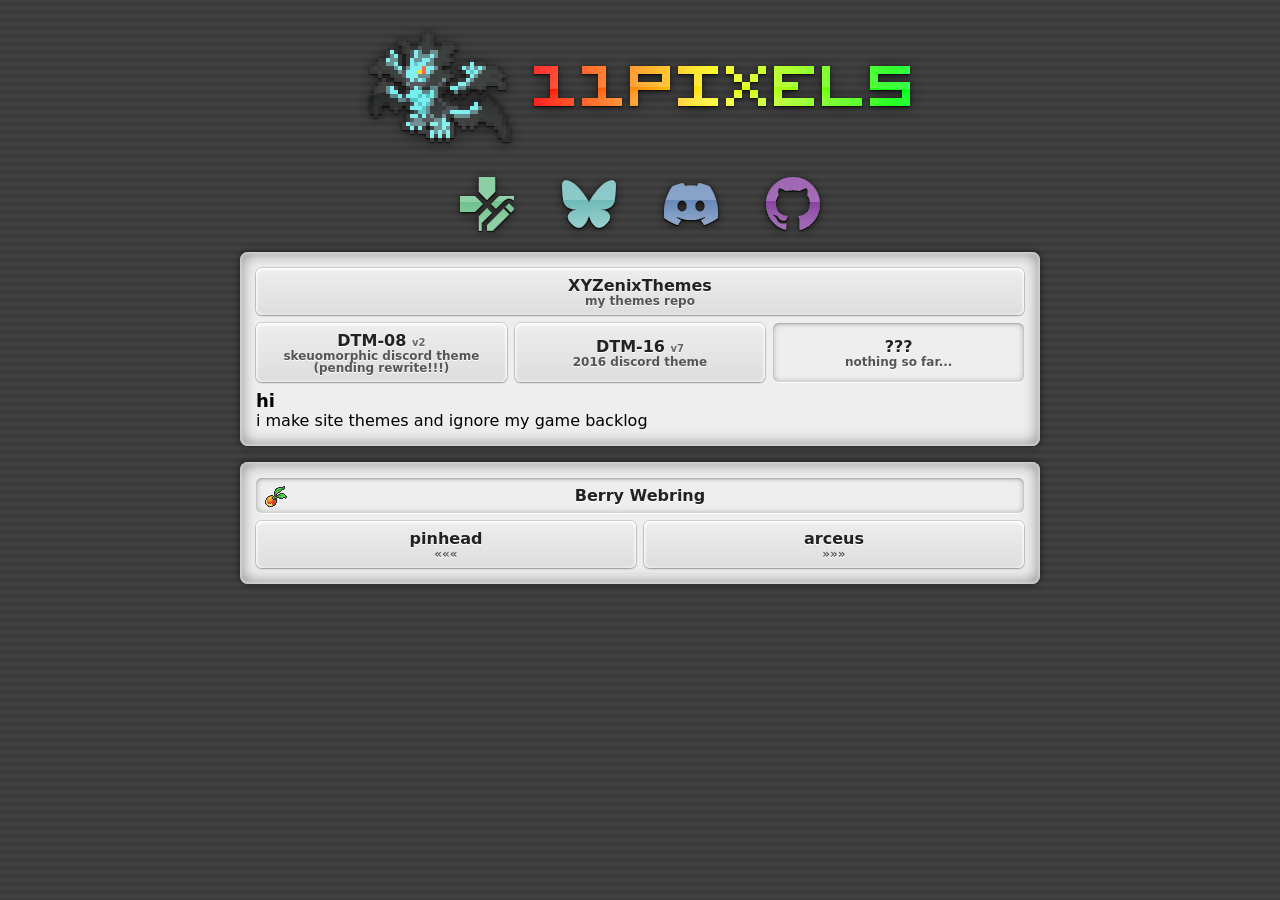
<file: index.html>
<!doctype html>
<html lang="en" dir="ltr">
  <head>
    <link rel="stylesheet" href="css.css" title="default">
    <link rel="alternate stylesheet" href="alt.css" title="hi fellow firefox user">
    <title>11pixels</title>
    <meta name="viewport" content="width=device-width, initial-scale=1.0">
    <meta name="description" content="11pixels's website">
    <!-- this sentence is false! -->
    <script>
      let scale = 1;
      let shakeCSS = document.createElement("style");
      document.head.appendChild(shakeCSS);
      let busy = false;
      function gen() {
        return Math.round(Math.random()*16)-8;
      }
      function bleh() {
        busy = true;
        let elements = {
          header: document.querySelector("header")
        }
        shakeCSS.innerHTML = `.hit{animation:.1s hit step-start}@keyframes hit{0%{transform:translate(${gen()}px,${gen()}px)}25%{transform:translate(${gen()}px,${gen()}px)}50%{transform:translate(${gen()}px,${gen()}px)}75%{transform:translate(${gen()}px,${gen()}px)}100%{transform:translate(${gen()}px,${gen()}px)}}`;
        elements.header.classList.add("hit");
        setTimeout(()=>{
          elements.header.classList.remove("hit");
          busy = false;
        },100);
      }
      let afdCheck = new Date();
      if (afdCheck.getMonth() == 3 && afdCheck.getDate() == 1) {
          document.documentElement.style.filter = "invert(1) hue-rotate(180deg)";
      }
    </script>
  </head>
  <body>
    <div class="webring-anim-container">
      <header onclick="bleh()">
        <div class="gloss"></div>
        <div class="text"></div>
        <div class="gradient"></div>
        <div class="main"></div>
      </header>
      <nav>
        <a class="nav b" href="https://gist.github.com/XYZenix/126ed94e4a71ca0512d35a0c74249da9/"><p>backlog</p></a>
        <a class="nav bs" href="https://bsky.app/profile/xyzenix.github.io"><p>bluesky</p></a>
        <a class="nav d" href="https://discord.gg/4Z5zpYafTp"><p>discord</p></a>
        <a class="nav g" href="https://github.com/XYZenix"><p>github</p></a>
      </nav>
      <content class="main">
        <div class="buttons-top">
          <a class="btn" href="https://github.com/XYZenix/XYZenixThemes">XYZenixThemes<p>my themes repo</p><r1></r1><r2></r2><r3></r3><r4></r4></a>
          <div class="buttons-top-inner">
            <a class="btn" href="https://github.com/XYZenix/DTM-08"><span>DTM-08 <small>v2</small></span><p>skeuomorphic discord theme</p><p>(pending rewrite!!!)</p><r1></r1><r2></r2><r3></r3><r4></r4></a>
            <a class="btn" href="https://github.com/XYZenix/DTM-16"><span>DTM-16 <small>v7</small></span><p>2016 discord theme</p><r1></r1><r2></r2><r3></r3><r4></r4></a>
            <span class="btn off">???<p>nothing so far...</p></span></div>
        </div>
        <h1>hi</h1>
        <p>i make site themes and ignore my game backlog</p>
      </content>
      <div class="webring-container">
        <content class="webring">
          <div class="buttons-top">
            <span class="btn off">Berry Webring</span>
            <div class="buttons-top-inner">
              <a class="btn" href="https://pinhead.dev/">pinhead<p>«««</p><r1></r1><r2></r2><r3></r3><r4></r4></a>
              <a class="btn" href="https://aaarceusss.nekoweb.org/">arceus<p>»»»</p><r1></r1><r2></r2><r3></r3><r4></r4></a>
            </div>
          </div>
        </content>
      </div>
    </div>
    <script>
      // bounce
      let _nav = document.querySelectorAll("nav>.nav");
      _nav.forEach((i)=>{
        i.addEventListener("pointerup", ()=>{
          if (i.classList.contains("leaving")) return;
          i.classList.add("leaving");
          setTimeout(()=>{
            i.classList.remove("leaving")
          },5000);
        })
      })
    </script>
  </body>
</html>
</file>
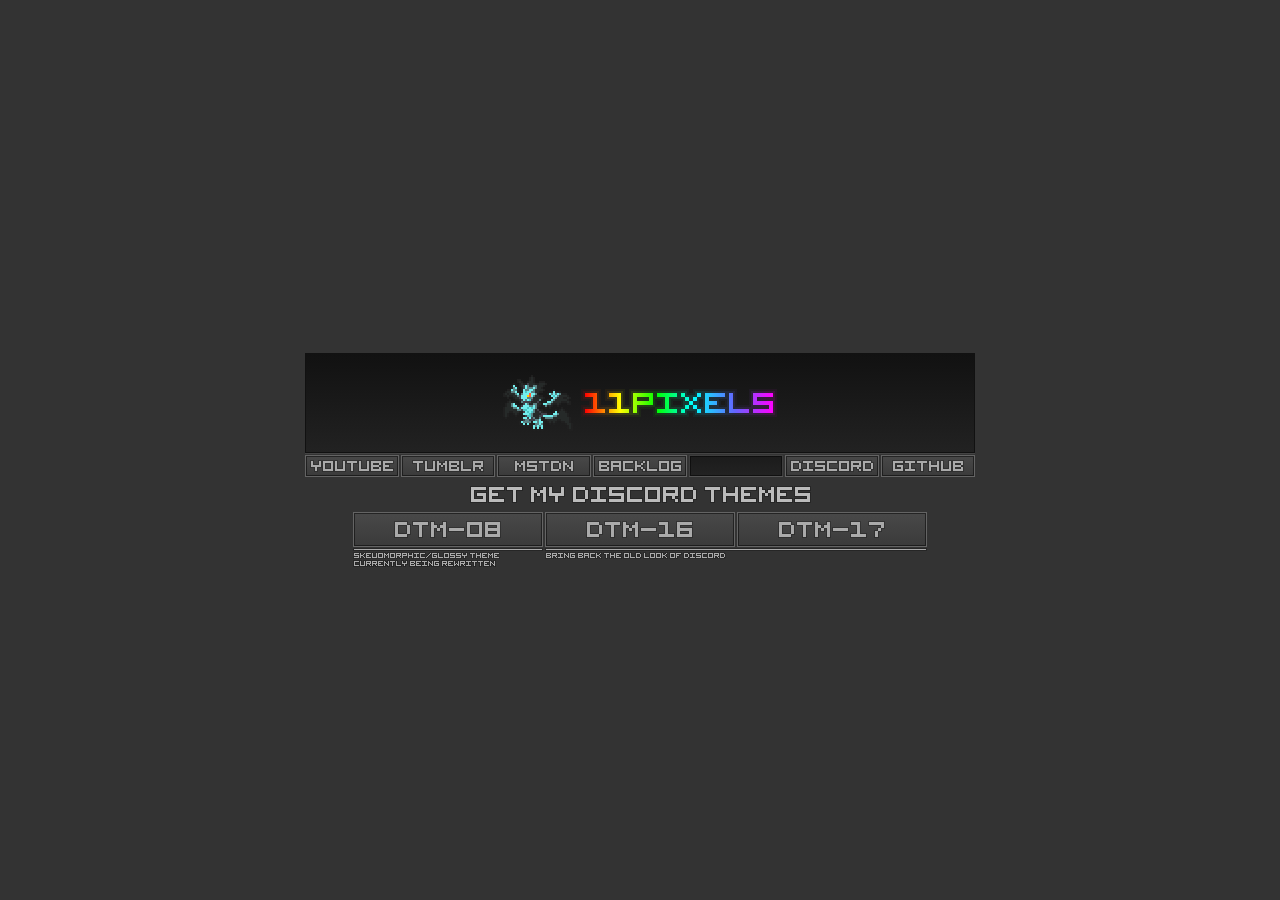
<file: old/index.html>
<!DOCTYPE html>
<html lang="en" dir="ltr">
  <head>
    <title>11pixels</title>
    <link rel="stylesheet" href="css.css">
    <meta name="viewport" content="width=device-width, initial-scale=1.0">
    <meta name="description" content="11pixels's mini website i guess">
  </head>
  <body>
    <div class="container">
      <div class="main">
        <div class="banner" title="XYZenix / 11pixels" aria-label="XYZenix / 11pixels">
          <!-- clicking on either the icon or name will make them disappear while being clicked. this is a reference to the fact that in half-life 2 (along with a dozen other source engine games) you can click the logo on the main menu or pause menu to make it disappear while you're clicking it -->
          <svg width="670" height="100" viewBox="0 0 670 100" fill="none" xmlns="http://www.w3.org/2000/svg">
            <rect x="0.5" y="0.5" width="669" height="99" fill="url(#paint0_linear_1438_51148)"/>
            <g class="hl2reference">
              <rect width="70" height="56" transform="translate(198 22)" fill="#0000"/>
              <path d="M226 22H228V24H226V22Z" fill="#202020"/>
              <path d="M224 28V24H226V28H224Z" fill="#202020"/>
              <path d="M222 30V28H224V30H222Z" fill="#202020"/>
              <path d="M218 30H222V32H218V30Z" fill="#202020"/>
              <path fill-rule="evenodd" clip-rule="evenodd" d="M216 [base64] 34H214V40H216V34ZM202 42V44H204V46H206V48H210V50H212V52H216V50H214V48H210V46H208V44H204V42H202ZM202 42V40H200V42H202ZM226 70V72H228V70H226ZM238 68V66H240V68H238ZM238 50H242V48H246V46H248V44H246V42H244V40H248V38H250V40H256V42H262V44H258V46H262V48H256V50H254V52H252V50H248V52H246V54H244V52H242V54H240V52H238V50ZM262 46H264V44H262V46ZM238 50H236V48H238V50ZM262 48H264V50H262V48ZM216 30V28H214V30H216Z" fill="#202020"/>
              <path d="M228 24H226V28H224V34H228V32H230V30H228V24Z" fill="#262A29"/>
              <path d="M214 28H216V30H214V28Z" fill="#262A29"/>
              <path d="M216 30H218V34H216V30Z" fill="#262A29"/>
              <path fill-rule="evenodd" clip-rule="evenodd" d="M202 38V40H200V42H202V44H204V42H208V44H210V46H214V48H216V46H214V44H212V42H210V40H206V38H202ZM204 42H202V40H204V42Z" fill="#262A29"/>
              <path d="M206 48H204V50H202V54H200V64H202V60H204V58H208V60H210V62H212V60H214V58H212V56H208V54H206V48Z" fill="#262A29"/>
              <path d="M232 36H230V40H234V38H238V36H236V34H238V32H240V30H234V32H232V36Z" fill="#262A29"/>
              <path d="M230 44H228V48H226V50H224V52H228V50H232V54H234V52H236V50H232V48H234V46H238V44H234V42H230V44Z" fill="#262A29"/>
              <path d="M230 56H232V58H234V60H236V62H234V66H230V64H228V60H230V56Z" fill="#262A29"/>
              <path d="M236 60V58H238V60H236Z" fill="#262A29"/>
              <path d="M244 52H246V54H244V52Z" fill="#262A29"/>
              <path d="M248 50H246V52H248V50Z" fill="#262A29"/>
              <path fill-rule="evenodd" clip-rule="evenodd" d="M262 44V42H254V44H252V46H250V48H248V50H252V52H254V50H256V48H262V50H264V48H262V46H264V44H262ZM262 44H258V46H262V44Z" fill="#262A29"/>
              <path d="M266 70H264V64H262V60H260V58H258V56H256V58H254V62H252V64H248V66H242V68H244V70H246V68H248V70H250V68H252V66H256V68H260V70H262V72H264V76H266V70Z" fill="#262A29"/>
              <path d="M224 30H222V32H224V30Z" fill="#41414A"/>
              <path d="M220 32H218V36H220V32Z" fill="#41414A"/>
              <path d="M214 42H216V46H214V42Z" fill="#41414A"/>
              <path d="M218 48H216V46H218V48Z" fill="#41414A"/>
              <path d="M226 48H218V52H216V54H214V56H216V58H218V60H220V58H218V56H216V54H218V52H220V50H226V48Z" fill="#41414A"/>
              <path d="M226 48V46H228V48H226Z" fill="#41414A"/>
              <path d="M222 62H220V64H222V66H224V68H230V66H228V64H226V66H224V64H222V62Z" fill="#41414A"/>
              <path d="M218 66H220V68H218V66Z" fill="#41414A"/>
              <path d="M236 62H234V64H238V62H242V60H236V58H234V56H232V58H234V60H236V62Z" fill="#41414A"/>
              <path d="M234 48H232V50H234V48Z" fill="#41414A"/>
              <path fill-rule="evenodd" clip-rule="evenodd" d="M224 32H222V36H220V38H224V36H228V38H226V40H230V42H228V44H222V46H220V48H222V46H228V44H230V42H232V40H230V36H232V32H228V34H224V32ZM228 34H230V36H228V34Z" fill="#5A8183"/>
              <path d="M210 34H208V38H206V40H210V42H212V44H214V42H212V40H210V38H212V36H210V34Z" fill="#5A8183"/>
              <path d="M218 40H216V42H218V40Z" fill="#5A8183"/>
              <path d="M218 48H216V50H218V48Z" fill="#5A8183"/>
              <path d="M222 50H224V52H222V50Z" fill="#5A8183"/>
              <path d="M228 52V54H224V52H228Z" fill="#5A8183"/>
              <path d="M230 56V52H228V50H232V56H230Z" fill="#5A8183"/>
              <path d="M228 60V56H230V60H228Z" fill="#5A8183"/>
              <path d="M228 64H226V60H228V64Z" fill="#5A8183"/>
              <path d="M230 66H228V64H230V66Z" fill="#5A8183"/>
              <path d="M234 66H230V68H232V70H230V74H232V72H234V74H236V72H238V70H236V72H234V66Z" fill="#5A8183"/>
              <path d="M234 66V64H236V66H234Z" fill="#5A8183"/>
              <path d="M224 66V68H226V70H218V68H220V66H224Z" fill="#5A8183"/>
              <path d="M240 64H248V66H240V64Z" fill="#5A8183"/>
              <path d="M252 62H248V64H252V62Z" fill="#5A8183"/>
              <path d="M252 62H254V60H252V62Z" fill="#5A8183"/>
              <path d="M208 50H206V54H208V56H212V58H216V56H212V54H208V50Z" fill="#5A8183"/>
              <path d="M256 40H254V42H252V40H250V42H252V44H250V46H248V48H246V50H242V52H240V54H242V52H246V50H248V48H250V46H252V44H254V42H256V40Z" fill="#5A8183"/>
              <path d="M246 40H248V42H246V40Z" fill="#5A8183"/>
              <path d="M234 46H236V48H234V46Z" fill="#5A8183"/>
              <path d="M208 32H210V34H208V32Z" fill="#73EEEE"/>
              <path d="M210 34H212V36H210V34Z" fill="#73EEEE"/>
              <path d="M210 38H212V40H210V38Z" fill="#73EEEE"/>
              <path d="M212 40H214V42H212V40Z" fill="#73EEEE"/>
              <path d="M208 36H206V38H208V36Z" fill="#73EEEE"/>
              <path d="M220 32H222V36H220V32Z" fill="#73EEEE"/>
              <path d="M228 36H224V38H222V40H220V36H218V42H216V46H218V48H220V46H222V48H224V46H222V42H224V40H226V44H228V42H230V40H226V38H228V36Z" fill="#73EEEE"/>
              <path d="M228 36V34H230V36H228Z" fill="#73EEEE"/>
              <path fill-rule="evenodd" clip-rule="evenodd" d="M218 54H216V56H222V58H220V60H218V62H224V60H226V58H228V56H230V52H228V56H226V54H224V52H222V50H220V52H218V54ZM224 60H222V58H224V60ZM224 54V56H222V54H224Z" fill="#73EEEE"/>
              <path d="M214 54H212V52H210V50H208V54H212V56H214V54Z" fill="#73EEEE"/>
              <path d="M218 70H220V72H218V70Z" fill="#73EEEE"/>
              <path d="M218 70H216V68H218V70Z" fill="#73EEEE"/>
              <path d="M218 64H222V66H218V64Z" fill="#73EEEE"/>
              <path d="M226 64H224V66H226V64Z" fill="#73EEEE"/>
              <path d="M222 70H224V72H222V70Z" fill="#73EEEE"/>
              <path d="M232 70V68H228V70H232Z" fill="#73EEEE"/>
              <path d="M228 72H230V76H228V72Z" fill="#73EEEE"/>
              <path d="M234 72H232V76H234V72Z" fill="#73EEEE"/>
              <path d="M236 72V70H238V68H236V66H234V72H236Z" fill="#73EEEE"/>
              <path d="M236 72V76H238V72H236Z" fill="#73EEEE"/>
              <path d="M238 62H248V64H238V62Z" fill="#73EEEE"/>
              <path d="M248 62H252V58H250V60H248V62Z" fill="#73EEEE"/>
              <path fill-rule="evenodd" clip-rule="evenodd" d="M250 38H248V42H246V40H244V42H246V44H248V46H246V48H242V50H238V52H242V50H246V48H248V46H250V44H252V42H254V40H252V42H250V38ZM250 42V44H248V42H250Z" fill="#73EEEE"/>
              <path d="M222 38H220V40H222V38Z" fill="#4AC5C5"/>
              <path d="M226 46H224V48H226V46Z" fill="#4AC5C5"/>
              <path d="M222 54H224V56H222V54Z" fill="#4AC5C5"/>
              <path d="M222 58H218V56H222V58Z" fill="#4AC5C5"/>
              <path d="M224 60H222V58H224V60Z" fill="#4AC5C5"/>
              <path d="M226 60V64H222V62H224V60H226Z" fill="#4AC5C5"/>
              <path d="M226 60V58H228V60H226Z" fill="#4AC5C5"/>
              <path d="M226 54H228V56H226V54Z" fill="#4AC5C5"/>
              <path d="M250 42H248V44H250V42Z" fill="#4AC5C5"/>
              <rect x="222" y="42" width="2" height="2" fill="#FFD800"/>
              <rect x="224" y="40" width="2" height="4" fill="#FF5A39"/>
            </g>
            <g class="hl2reference">
              <rect width="196" height="28" transform="translate(276 36)" fill="#0000"/>
              <path fill-rule="evenodd" clip-rule="evenodd" d="M276 36H296V52H308V48H300V36H320V52H324V36H384V40H388V36H432V52H444V36H472V64H388V60H384V64H348V56H336V64H276V52H284V48H276V36ZM352 48V52H356V48H352ZM416 52H420V48H416V52ZM368 52H376V48H368V52Z" fill="url(#paint1_linear_1438_51148)" fill-opacity="0.05"/>
              <path fill-rule="evenodd" clip-rule="evenodd" d="M278 38V46H286V54H278V62H334V54H350V62H382V58H390V62H470V38H446V54H430V38H390V42H382V38H326V54H318V38H302V46H310V54H294V38H278ZM394 46V54H398V46H394ZM414 46V54H422V46H414ZM378 54H366V46H378V54ZM350 46V54H358V46H350Z" fill="url(#paint2_linear_1438_51148)" fill-opacity="0.1"/>
              <path d="M280 40H292V56H300V60H280V56H288V44H280V40Z" fill="url(#paint3_linear_1438_51148)"/>
              <path d="M316 40H304V44H312V56H304V60H324V56H316V40Z" fill="url(#paint4_linear_1438_51148)"/>
              <path fill-rule="evenodd" clip-rule="evenodd" d="M328 40V60H332V52H348V40H328ZM344 48H332V44H344V48Z" fill="url(#paint5_linear_1438_51148)"/>
              <path d="M372 40H352V44H360V56H352V60H372V56H364V44H372V40Z" fill="url(#paint6_linear_1438_51148)"/>
              <path d="M400 40H420V44H404V48H412V52H404V56H420V60H400V40Z" fill="url(#paint7_linear_1438_51148)"/>
              <path d="M424 40H428V56H444V60H424V40Z" fill="url(#paint8_linear_1438_51148)"/>
              <path d="M448 40H468V44H452V48H468V60H448V56H464V52H448V40Z" fill="url(#paint9_linear_1438_51148)"/>
              <path d="M388 48H384V44H380V40H376V44H380V48H384V52H380V56H376V60H380V56H384V52H388V56H392V60H396V56H392V52H388V48Z" fill="url(#paint10_linear_1438_51148)"/>
              <path d="M392 44V48H388V44H392Z" fill="url(#paint11_linear_1438_51148)"/>
              <path d="M392 44H396V40H392V44Z" fill="url(#paint12_linear_1438_51148)"/>
            </g>
            <rect x="0.5" y="0.5" width="669" height="99" stroke="#111111"/>
            <defs>
            <linearGradient id="paint0_linear_1438_51148" x1="335" y1="0" x2="335" y2="100" gradientUnits="userSpaceOnUse">
            <stop stop-color="#111111"/>
            <stop offset="1" stop-color="#222222"/>
            </linearGradient>
            <linearGradient id="paint1_linear_1438_51148" x1="279.843" y1="57.7778" x2="468.157" y2="57.7778" gradientUnits="userSpaceOnUse">
            <stop stop-color="#FF0000"/>
            <stop offset="0.1875" stop-color="#FFFF00"/>
            <stop offset="0.380208" stop-color="#00FF00"/>
            <stop offset="0.572917" stop-color="#00FFFF"/>
            <stop offset="0.796875" stop-color="#6464FF"/>
            <stop offset="1" stop-color="#FF00FF"/>
            </linearGradient>
            <linearGradient id="paint2_linear_1438_51148" x1="278" y1="62" x2="470" y2="62" gradientUnits="userSpaceOnUse">
            <stop stop-color="#FF0000"/>
            <stop offset="0.1875" stop-color="#FFFF00"/>
            <stop offset="0.380208" stop-color="#00FF00"/>
            <stop offset="0.572917" stop-color="#00FFFF"/>
            <stop offset="0.796875" stop-color="#6464FF"/>
            <stop offset="1" stop-color="#FF00FF"/>
            </linearGradient>
            <linearGradient id="paint3_linear_1438_51148" x1="280" y1="60" x2="468" y2="60" gradientUnits="userSpaceOnUse">
            <stop stop-color="#FF0000"/>
            <stop offset="0.1875" stop-color="#FFFF00"/>
            <stop offset="0.380208" stop-color="#00FF00"/>
            <stop offset="0.572917" stop-color="#00FFFF"/>
            <stop offset="0.796875" stop-color="#6464FF"/>
            <stop offset="1" stop-color="#FF00FF"/>
            </linearGradient>
            <linearGradient id="paint4_linear_1438_51148" x1="280" y1="60" x2="468" y2="60" gradientUnits="userSpaceOnUse">
            <stop stop-color="#FF0000"/>
            <stop offset="0.1875" stop-color="#FFFF00"/>
            <stop offset="0.380208" stop-color="#00FF00"/>
            <stop offset="0.572917" stop-color="#00FFFF"/>
            <stop offset="0.796875" stop-color="#6464FF"/>
            <stop offset="1" stop-color="#FF00FF"/>
            </linearGradient>
            <linearGradient id="paint5_linear_1438_51148" x1="280" y1="60" x2="468" y2="60" gradientUnits="userSpaceOnUse">
            <stop stop-color="#FF0000"/>
            <stop offset="0.1875" stop-color="#FFFF00"/>
            <stop offset="0.380208" stop-color="#00FF00"/>
            <stop offset="0.572917" stop-color="#00FFFF"/>
            <stop offset="0.796875" stop-color="#6464FF"/>
            <stop offset="1" stop-color="#FF00FF"/>
            </linearGradient>
            <linearGradient id="paint6_linear_1438_51148" x1="280" y1="60" x2="468" y2="60" gradientUnits="userSpaceOnUse">
            <stop stop-color="#FF0000"/>
            <stop offset="0.1875" stop-color="#FFFF00"/>
            <stop offset="0.380208" stop-color="#00FF00"/>
            <stop offset="0.572917" stop-color="#00FFFF"/>
            <stop offset="0.796875" stop-color="#6464FF"/>
            <stop offset="1" stop-color="#FF00FF"/>
            </linearGradient>
            <linearGradient id="paint7_linear_1438_51148" x1="280" y1="60" x2="468" y2="60" gradientUnits="userSpaceOnUse">
            <stop stop-color="#FF0000"/>
            <stop offset="0.1875" stop-color="#FFFF00"/>
            <stop offset="0.380208" stop-color="#00FF00"/>
            <stop offset="0.572917" stop-color="#00FFFF"/>
            <stop offset="0.796875" stop-color="#6464FF"/>
            <stop offset="1" stop-color="#FF00FF"/>
            </linearGradient>
            <linearGradient id="paint8_linear_1438_51148" x1="280" y1="60" x2="468" y2="60" gradientUnits="userSpaceOnUse">
            <stop stop-color="#FF0000"/>
            <stop offset="0.1875" stop-color="#FFFF00"/>
            <stop offset="0.380208" stop-color="#00FF00"/>
            <stop offset="0.572917" stop-color="#00FFFF"/>
            <stop offset="0.796875" stop-color="#6464FF"/>
            <stop offset="1" stop-color="#FF00FF"/>
            </linearGradient>
            <linearGradient id="paint9_linear_1438_51148" x1="280" y1="60" x2="468" y2="60" gradientUnits="userSpaceOnUse">
            <stop stop-color="#FF0000"/>
            <stop offset="0.1875" stop-color="#FFFF00"/>
            <stop offset="0.380208" stop-color="#00FF00"/>
            <stop offset="0.572917" stop-color="#00FFFF"/>
            <stop offset="0.796875" stop-color="#6464FF"/>
            <stop offset="1" stop-color="#FF00FF"/>
            </linearGradient>
            <linearGradient id="paint10_linear_1438_51148" x1="280" y1="60" x2="468" y2="60" gradientUnits="userSpaceOnUse">
            <stop stop-color="#FF0000"/>
            <stop offset="0.1875" stop-color="#FFFF00"/>
            <stop offset="0.380208" stop-color="#00FF00"/>
            <stop offset="0.572917" stop-color="#00FFFF"/>
            <stop offset="0.796875" stop-color="#6464FF"/>
            <stop offset="1" stop-color="#FF00FF"/>
            </linearGradient>
            <linearGradient id="paint11_linear_1438_51148" x1="280" y1="60" x2="468" y2="60" gradientUnits="userSpaceOnUse">
            <stop stop-color="#FF0000"/>
            <stop offset="0.1875" stop-color="#FFFF00"/>
            <stop offset="0.380208" stop-color="#00FF00"/>
            <stop offset="0.572917" stop-color="#00FFFF"/>
            <stop offset="0.796875" stop-color="#6464FF"/>
            <stop offset="1" stop-color="#FF00FF"/>
            </linearGradient>
            <linearGradient id="paint12_linear_1438_51148" x1="280" y1="60" x2="468" y2="60" gradientUnits="userSpaceOnUse">
            <stop stop-color="#FF0000"/>
            <stop offset="0.1875" stop-color="#FFFF00"/>
            <stop offset="0.380208" stop-color="#00FF00"/>
            <stop offset="0.572917" stop-color="#00FFFF"/>
            <stop offset="0.796875" stop-color="#6464FF"/>
            <stop offset="1" stop-color="#FF00FF"/>
            </linearGradient>
            </defs>
          </svg>
        </div>
        <div class="nav">
          <a target="_blank" title="YouTube" aria-label="YouTube" href="https://www.youtube.com/channel/UCmcQsgVjq5suoCfi_dZXhUg" class="yt">
            <svg width="94" height="22" viewBox="0 0 94 22" fill="none" xmlns="http://www.w3.org/2000/svg">
              <path d="M8 6H6V12H10V16H12V12H16V6H14V10H8V6Z" fill="currentColor"/>
              <path fill-rule="evenodd" clip-rule="evenodd" d="M18 6H28V16H18V6ZM26 14V8H20V14H26Z" fill="currentColor"/>
              <path d="M30 6H32V14H38V6H40V16H30V6Z" fill="currentColor"/>
              <path d="M56 6H54V16H64V6H62V14H56V6Z" fill="currentColor"/>
              <path d="M66 6H76V10H74V8H68V10H74V12H68V14H74V12H76V16H66V6Z" fill="currentColor"/>
              <path d="M78 6H88V8H80V10H84V12H80V14H88V16H78V6Z" fill="currentColor"/>
              <path d="M42 6V8H46V16H48V8H52V6H42Z" fill="currentColor"/>
              <path d="M6 5.5H5.5V6V12V12.5H6H9.5V16V16.5H10H12H12.5V16V12.5H16H16.5V12V6V5.5H16H14H13.5V6V9.5H8.5V6V5.5H8H6ZM18 5.5H17.5V6V16V16.5H18H28H28.5V16V6V5.5H28H18ZM32.5 6V5.5H32H30H29.5V6V16V16.5H30H40H40.5V16V6V5.5H40H38H37.5V6V13.5H32.5V6ZM54 5.5H53.5V6V16V16.5H54H64H64.5V16V6V5.5H64H62H61.5V6V13.5H56.5V6V5.5H56H54ZM66 5.5H65.5V6V16V16.5H66H76H76.5V16V12V11.5H76H74.5V10.5H76H76.5V10V6V5.5H76H66ZM73.5 8.5V9.5H68.5V8.5H73.5ZM68.5 12.5H73.5V13.5H68.5V12.5ZM78 5.5H77.5V6V16V16.5H78H88H88.5V16V14V13.5H88H80.5V12.5H84H84.5V12V10V9.5H84H80.5V8.5H88H88.5V8V6V5.5H88H78ZM42 5.5H41.5V6V8V8.5H42H45.5V16V16.5H46H48H48.5V16V8.5H52H52.5V8V6V5.5H52H42ZM25.5 8.5V13.5H20.5V8.5H25.5Z" stroke="black" stroke-opacity="0.25"/>
            </svg>
            YouTube
          </a>
          <a target="_blank" title="Tumblr" aria-label="Tumblr" href="https://11pixels.tumblr.com/" class="tb">
            <svg width="94" height="22" viewBox="0 0 94 22" fill="none" xmlns="http://www.w3.org/2000/svg">
              <path d="M12 6V8H16V16H18V8H22V6H12Z" fill="currentColor"/>
              <path d="M26 6H24V16H34V6H32V14H26V6Z" fill="currentColor"/>
              <path d="M36 6H38V8H40V10H38V16H36V6Z" fill="currentColor"/>
              <path d="M42 10V12H40V10H42Z" fill="currentColor"/>
              <path d="M42 10V8H44V6H46V16H44V10H42Z" fill="currentColor"/>
              <path d="M62 6H60V16H70V14H62V6Z" fill="currentColor"/>
              <path fill-rule="evenodd" clip-rule="evenodd" d="M48 6V16H58V12H56V10H58V6H48ZM56 10H50V8H56V10ZM56 12V14H50V12H56Z" fill="currentColor"/>
              <path fill-rule="evenodd" clip-rule="evenodd" d="M72 6H82V12H80V14H78V12H74V16H72V6ZM80 8V10H74V8H80Z" fill="currentColor"/>
              <path d="M80 14H82V16H80V14Z" fill="currentColor"/>
              <path d="M12 5.5H11.5V6V8V8.5H12H15.5V16V16.5H16H18H18.5V16V8.5H22H22.5V8V6V5.5H22H12ZM24 5.5H23.5V6V16V16.5H24H34H34.5V16V6V5.5H34H32H31.5V6V13.5H26.5V6V5.5H26H24ZM38.5 6V5.5H38H36H35.5V6V16V16.5H36H38H38.5V16V10.5H39.5V12V12.5H40H42H42.5V12V10.5H43.5V16V16.5H44H46H46.5V16V6V5.5H46H44H43.5V6V7.5H42H41.5V8V9.5H40.5V8V7.5H40H38.5V6ZM60 5.5H59.5V6V16V16.5H60H70H70.5V16V14V13.5H70H62.5V6V5.5H62H60ZM48 5.5H47.5V6V16V16.5H48H58H58.5V16V12V11.5H58H56.5V10.5H58H58.5V10V6V5.5H58H48ZM72 5.5H71.5V6V16V16.5H72H74H74.5V16V12.5H77.5V14V14.5H78H79.5V16V16.5H80H82H82.5V16V14V13.5H82H80.5V12.5H82H82.5V12V6V5.5H82H72ZM55.5 9.5H50.5V8.5H55.5V9.5ZM55.5 12.5V13.5H50.5V12.5H55.5ZM74.5 8.5H79.5V9.5H74.5V8.5Z" stroke="black" stroke-opacity="0.25"/>
            </svg>
            Tumblr
          </a>
          <a target="_blank" rel="me" title="Mastodon" aria-label="Mastodon" href="https://mstdn.social/@11pixels" class="ms">
            <svg width="94" height="22" viewBox="0 0 94 22" fill="none" xmlns="http://www.w3.org/2000/svg">
              <path d="M18 6H20V8H22V10H20V16H18V6Z" fill="currentColor"/>
              <path d="M24 10V12H22V10H24Z" fill="currentColor"/>
              <path d="M24 10V8H26V6H28V16H26V10H24Z" fill="currentColor"/>
              <path d="M54 6H62V8H56V14H62V16H54V6Z" fill="currentColor"/>
              <path d="M62 14H64V8H62V14Z" fill="currentColor"/>
              <path d="M38 14H30V16H40V10H32V8H40V6H30V12H38V14Z" fill="currentColor"/>
              <path d="M68 6H66V16H68V10H70V12H72V14H74V16H76V6H74V12H72V10H70V8H68V6Z" fill="currentColor"/>
              <path d="M42 6V8H46V16H48V8H52V6H42Z" fill="currentColor"/>
              <path d="M20.5 6V5.5H20H18H17.5V6V16V16.5H18H20H20.5V16V10.5H21.5V12V12.5H22H24H24.5V12V10.5H25.5V16V16.5H26H28H28.5V16V6V5.5H28H26H25.5V6V7.5H24H23.5V8V9.5H22.5V8V7.5H22H20.5V6ZM54 5.5H53.5V6V16V16.5H54H62H62.5V16V14.5H64H64.5V14V8V7.5H64H62.5V6V5.5H62H54ZM56.5 13.5V8.5H61.5V13.5H56.5ZM30 13.5H29.5V14V16V16.5H30H40H40.5V16V10V9.5H40H32.5V8.5H40H40.5V8V6V5.5H40H30H29.5V6V12V12.5H30H37.5V13.5H30ZM66 5.5H65.5V6V16V16.5H66H68H68.5V16V10.5H69.5V12V12.5H70H71.5V14V14.5H72H73.5V16V16.5H74H76H76.5V16V6V5.5H76H74H73.5V6V11.5H72.5V10V9.5H72H70.5V8V7.5H70H68.5V6V5.5H68H66ZM42 5.5H41.5V6V8V8.5H42H45.5V16V16.5H46H48H48.5V16V8.5H52H52.5V8V6V5.5H52H42Z" stroke="black" stroke-opacity="0.25"/>
            </svg>
            Mastodon
          </a>
          <a target="_blank" title="Backlog" aria-label="Game backlog" href="https://gist.github.com/XYZenix/126ed94e4a71ca0512d35a0c74249da9/" class="bl">
            <svg width="94" height="22" viewBox="0 0 94 22" fill="none" xmlns="http://www.w3.org/2000/svg">
              <path d="M6 6H16V10H14V8H8V10H14V12H8V14H14V12H16V16H6V6Z" fill="currentColor"/>
              <path fill-rule="evenodd" clip-rule="evenodd" d="M18 6H28V16H26V12H20V16H18V6ZM26 10V8H20V10H26Z" fill="currentColor"/>
              <path d="M78 6V16H88V10H82V12H86V14H80V8H88V6H78Z" fill="currentColor"/>
              <path d="M40 14H32V8H40V6H30V16H40V14Z" fill="currentColor"/>
              <path d="M56 14H64V16H54V6H56V14Z" fill="currentColor"/>
              <path d="M44 10H48V12H44V16H42V6H44V10Z" fill="currentColor"/>
              <path d="M50 14H48V12H50V14Z" fill="currentColor"/>
              <path d="M50 14H52V16H50V14Z" fill="currentColor"/>
              <path d="M50 8H48V10H50V8Z" fill="currentColor"/>
              <path d="M50 8V6H52V8H50Z" fill="currentColor"/>
              <path fill-rule="evenodd" clip-rule="evenodd" d="M66 6H76V16H66V6ZM74 14V8H68V14H74Z" fill="currentColor"/>
              <path d="M6 5.5H5.5V6V16V16.5H6H16H16.5V16V12V11.5H16H14.5V10.5H16H16.5V10V6V5.5H16H6ZM8.5 12.5H13.5V13.5H8.5V12.5ZM18 5.5H17.5V6V16V16.5H18H20H20.5V16V12.5H25.5V16V16.5H26H28H28.5V16V6V5.5H28H18ZM78 5.5H77.5V6V16V16.5H78H88H88.5V16V10V9.5H88H82H81.5V10V12V12.5H82H85.5V13.5H80.5V8.5H88H88.5V8V6V5.5H88H78ZM40.5 14V13.5H40H32.5V8.5H40H40.5V8V6V5.5H40H30H29.5V6V16V16.5H30H40H40.5V16V14ZM64.5 14V13.5H64H56.5V6V5.5H56H54H53.5V6V16V16.5H54H64H64.5V16V14ZM47.5 9.5H44.5V6V5.5H44H42H41.5V6V16V16.5H42H44H44.5V16V12.5H47.5V14V14.5H48H49.5V16V16.5H50H52H52.5V16V14V13.5H52H50.5V12V11.5H50H48.5V10.5H50H50.5V10V8.5H52H52.5V8V6V5.5H52H50H49.5V6V7.5H48H47.5V8V9.5ZM66 5.5H65.5V6V16V16.5H66H76H76.5V16V6V5.5H76H66ZM13.5 8.5V9.5H8.5V8.5H13.5ZM25.5 8.5V9.5H20.5V8.5H25.5ZM73.5 8.5V13.5H68.5V8.5H73.5Z" stroke="black" stroke-opacity="0.25"/>
            </svg>
            Backlog
          </a>
          <a title="gone"></a>
          <a target="_blank" title="Discord" aria-label="Discord server" href="https://discord.gg/4Z5zpYafTp" class="dc">
            <svg width="94" height="22" viewBox="0 0 94 22" fill="none" xmlns="http://www.w3.org/2000/svg">
              <path d="M6 6H14V8H8V14H14V16H6V6Z" fill="currentColor"/>
              <path d="M14 14H16V8H14V14Z" fill="currentColor"/>
              <path fill-rule="evenodd" clip-rule="evenodd" d="M78 6V16H86V14H88V8H86V6H78ZM86 8V14H80V8H86Z" fill="currentColor"/>
              <path d="M28 14H24V8H28V6H18V8H22V14H18V16H28V14Z" fill="currentColor"/>
              <path d="M30 14H38V12H30V6H40V8H32V10H40V16H30V14Z" fill="currentColor"/>
              <path d="M52 14H44V8H52V6H42V16H52V14Z" fill="currentColor"/>
              <path fill-rule="evenodd" clip-rule="evenodd" d="M54 6H64V16H54V6ZM62 14V8H56V14H62Z" fill="currentColor"/>
              <path fill-rule="evenodd" clip-rule="evenodd" d="M66 6H76V12H74V14H72V12H68V16H66V6ZM74 8V10H68V8H74Z" fill="currentColor"/>
              <path d="M74 14V16H76V14H74Z" fill="currentColor"/>
              <path d="M6 5.5H5.5V6V16V16.5H6H14H14.5V16V14.5H16H16.5V14V8V7.5H16H14.5V6V5.5H14H6ZM8.5 13.5V8.5H13.5V13.5H8.5ZM78 5.5H77.5V6V16V16.5H78H86H86.5V16V14.5H88H88.5V14V8V7.5H88H86.5V6V5.5H86H78ZM28.5 14V13.5H28H24.5V8.5H28H28.5V8V6V5.5H28H18H17.5V6V8V8.5H18H21.5V13.5H18H17.5V14V16V16.5H18H28H28.5V16V14ZM30 12.5H37.5V13.5H30H29.5V14V16V16.5H30H40H40.5V16V10V9.5H40H32.5V8.5H40H40.5V8V6V5.5H40H30H29.5V6V12V12.5H30ZM52.5 14V13.5H52H44.5V8.5H52H52.5V8V6V5.5H52H42H41.5V6V16V16.5H42H52H52.5V16V14ZM54 5.5H53.5V6V16V16.5H54H64H64.5V16V6V5.5H64H54ZM66 5.5H65.5V6V16V16.5H66H68H68.5V16V12.5H71.5V14V14.5H72H73.5V16V16.5H74H76H76.5V16V14V13.5H76H74.5V12.5H76H76.5V12V6V5.5H76H66ZM80.5 13.5V8.5H85.5V13.5H80.5ZM61.5 8.5V13.5H56.5V8.5H61.5ZM68.5 8.5H73.5V9.5H68.5V8.5Z" stroke="black" stroke-opacity="0.25"/>
            </svg>
            Discord
          </a>
          <a target="_blank" title="GitHub" aria-label="GitHub" href="https://github.com/XYZenix" class="gh">
            <svg width="94" height="22" viewBox="0 0 94 22" fill="none" xmlns="http://www.w3.org/2000/svg">
              <path d="M12 6V16H22V10H16V12H20V14H14V8H22V6H12Z" fill="currentColor"/>
              <path d="M34 14H30V8H34V6H24V8H28V14H24V16H34V14Z" fill="currentColor"/>
              <path d="M60 6H62V14H68V6H70V16H60V6Z" fill="currentColor"/>
              <path fill-rule="evenodd" clip-rule="evenodd" d="M72 6V16H82V12H80V10H82V6H72ZM80 10H74V8H80V10ZM80 12V14H74V12H80Z" fill="currentColor"/>
              <path d="M36 6H46V8H42V16H40V8H36V6Z" fill="currentColor"/>
              <path d="M50 6H48V16H50V12H56V16H58V6H56V10H50V6Z" fill="currentColor"/>
              <path d="M12 5.5H11.5V6V16V16.5H12H22H22.5V16V10V9.5H22H16H15.5V10V12V12.5H16H19.5V13.5H14.5V8.5H22H22.5V8V6V5.5H22H12ZM34.5 14V13.5H34H30.5V8.5H34H34.5V8V6V5.5H34H24H23.5V6V8V8.5H24H27.5V13.5H24H23.5V14V16V16.5H24H34H34.5V16V14ZM62.5 6V5.5H62H60H59.5V6V16V16.5H60H70H70.5V16V6V5.5H70H68H67.5V6V13.5H62.5V6ZM72 5.5H71.5V6V16V16.5H72H82H82.5V16V12V11.5H82H80.5V10.5H82H82.5V10V6V5.5H82H72ZM36 5.5H35.5V6V8V8.5H36H39.5V16V16.5H40H42H42.5V16V8.5H46H46.5V8V6V5.5H46H36ZM48 5.5H47.5V6V16V16.5H48H50H50.5V16V12.5H55.5V16V16.5H56H58H58.5V16V6V5.5H58H56H55.5V6V9.5H50.5V6V5.5H50H48ZM79.5 9.5H74.5V8.5H79.5V9.5ZM79.5 12.5V13.5H74.5V12.5H79.5Z" stroke="black" stroke-opacity="0.25"/>
            </svg>
            GitHub
          </a>
        </div>
        <a target="_blank" title="Get my Discord themes" aria-label="11pixels's theme repo" href="https://github.com/XYZenix/XYZenixThemes" class="subtitle">
          <svg width="355" height="31" viewBox="0 0 355 31" fill="none" xmlns="http://www.w3.org/2000/svg">
            <mask id="path-1-outside-1_3062_10597" maskUnits="userSpaceOnUse" x="7" y="7" width="341" height="17" fill="black">
            <rect fill="white" x="7" y="7" width="341" height="17"/>
            <path d="M8 8H23V11H11V20H20V17H14V14H23V23H8V8Z"/>
            <path d="M89 8H86V17H92V23H95V17H101V8H98V14H89V8Z"/>
            <path fill-rule="evenodd" clip-rule="evenodd" d="M110 8V23H122V20H125V11H122V8H110ZM122 11V20H113V11H122Z"/>
            <path fill-rule="evenodd" clip-rule="evenodd" d="M218 8V23H230V20H233V11H230V8H218ZM230 11V20H221V11H230Z"/>
            <path d="M143 20H137V11H143V8H128V11H134V20H128V23H143V20Z"/>
            <path d="M146 20H158V17H146V8H161V11H149V14H161V23H146V20Z"/>
            <path d="M344 20H332V23H347V14H335V11H347V8H332V17H344V20Z"/>
            <path d="M167 20H179V23H164V8H179V11H167V20Z"/>
            <path fill-rule="evenodd" clip-rule="evenodd" d="M182 8V23H197V8H182ZM194 11V20H185V11H194Z"/>
            <path fill-rule="evenodd" clip-rule="evenodd" d="M200 8V23H203V17H209V20H212V23H215V20H212V17H215V8H200ZM212 14V11H203V14H212Z"/>
            <path d="M26 8V23H41V20H29V17H35V14H29V11H41V8H26Z"/>
            <path d="M278 8V23H293V20H281V17H287V14H281V11H293V8H278Z"/>
            <path d="M314 8V23H329V20H317V17H323V14H317V11H329V8H314Z"/>
            <path d="M44 8H59V11H53V23H50V11H44V8Z"/>
            <path d="M242 8H257V11H251V23H248V11H242V8Z"/>
            <path d="M71 8H68V23H71V14H74V17H77V14H80V23H83V8H80V11H77V14H74V11H71V8Z"/>
            <path d="M296 8H299V11H302V14H299V23H296V8Z"/>
            <path d="M305 14V17H302V14H305Z"/>
            <path d="M305 14V11H308V8H311V23H308V14H305Z"/>
            <path d="M263 8H260V23H263V17H272V23H275V8H272V14H263V8Z"/>
            </mask>
            <path d="M8 8H23V11H11V20H20V17H14V14H23V23H8V8Z" fill="currentColor"/>
            <path d="M89 8H86V17H92V23H95V17H101V8H98V14H89V8Z" fill="currentColor"/>
            <path fill-rule="evenodd" clip-rule="evenodd" d="M110 8V23H122V20H125V11H122V8H110ZM122 11V20H113V11H122Z" fill="currentColor"/>
            <path fill-rule="evenodd" clip-rule="evenodd" d="M218 8V23H230V20H233V11H230V8H218ZM230 11V20H221V11H230Z" fill="currentColor"/>
            <path d="M143 20H137V11H143V8H128V11H134V20H128V23H143V20Z" fill="currentColor"/>
            <path d="M146 20H158V17H146V8H161V11H149V14H161V23H146V20Z" fill="currentColor"/>
            <path d="M344 20H332V23H347V14H335V11H347V8H332V17H344V20Z" fill="currentColor"/>
            <path d="M167 20H179V23H164V8H179V11H167V20Z" fill="currentColor"/>
            <path fill-rule="evenodd" clip-rule="evenodd" d="M182 8V23H197V8H182ZM194 11V20H185V11H194Z" fill="currentColor"/>
            <path fill-rule="evenodd" clip-rule="evenodd" d="M200 8V23H203V17H209V20H212V23H215V20H212V17H215V8H200ZM212 14V11H203V14H212Z" fill="currentColor"/>
            <path d="M26 8V23H41V20H29V17H35V14H29V11H41V8H26Z" fill="currentColor"/>
            <path d="M278 8V23H293V20H281V17H287V14H281V11H293V8H278Z" fill="currentColor"/>
            <path d="M314 8V23H329V20H317V17H323V14H317V11H329V8H314Z" fill="currentColor"/>
            <path d="M44 8H59V11H53V23H50V11H44V8Z" fill="currentColor"/>
            <path d="M242 8H257V11H251V23H248V11H242V8Z" fill="currentColor"/>
            <path d="M71 8H68V23H71V14H74V17H77V14H80V23H83V8H80V11H77V14H74V11H71V8Z" fill="currentColor"/>
            <path d="M296 8H299V11H302V14H299V23H296V8Z" fill="currentColor"/>
            <path d="M305 14V17H302V14H305Z" fill="currentColor"/>
            <path d="M305 14V11H308V8H311V23H308V14H305Z" fill="currentColor"/>
            <path d="M263 8H260V23H263V17H272V23H275V8H272V14H263V8Z" fill="currentColor"/>
            <path d="M8 8V7H7V8H8ZM23 8H24V7H23V8ZM23 11V12H24V11H23ZM11 11V10H10V11H11ZM11 20H10V21H11V20ZM20 20V21H21V20H20ZM20 17H21V16H20V17ZM14 17H13V18H14V17ZM14 14V13H13V14H14ZM23 14H24V13H23V14ZM23 23V24H24V23H23ZM8 23H7V24H8V23ZM86 8V7H85V8H86ZM89 8H90V7H89V8ZM86 17H85V18H86V17ZM92 17H93V16H92V17ZM92 23H91V24H92V23ZM95 23V24H96V23H95ZM95 17V16H94V17H95ZM101 17V18H102V17H101ZM101 8H102V7H101V8ZM98 8V7H97V8H98ZM98 14V15H99V14H98ZM89 14H88V15H89V14ZM110 8V7H109V8H110ZM110 23H109V24H110V23ZM122 23V24H123V23H122ZM125 20V21H126V20H125ZM125 11H126V10H125V11ZM122 8H123V7H122V8ZM113 20H112V21H113V20ZM113 11V10H112V11H113ZM218 8V7H217V8H218ZM218 23H217V24H218V23ZM230 23V24H231V23H230ZM233 20V21H234V20H233ZM233 11H234V10H233V11ZM230 8H231V7H230V8ZM221 20H220V21H221V20ZM221 11V10H220V11H221ZM137 20H136V21H137V20ZM143 20H144V19H143V20ZM137 11V10H136V11H137ZM143 11V12H144V11H143ZM143 8H144V7H143V8ZM128 8V7H127V8H128ZM128 11H127V12H128V11ZM134 11H135V10H134V11ZM134 20V21H135V20H134ZM128 20V19H127V20H128ZM128 23H127V24H128V23ZM143 23V24H144V23H143ZM158 20V21H159V20H158ZM146 20V19H145V20H146ZM158 17H159V16H158V17ZM146 17H145V18H146V17ZM146 8V7H145V8H146ZM161 8H162V7H161V8ZM161 11V12H162V11H161ZM149 11V10H148V11H149ZM149 14H148V15H149V14ZM161 14H162V13H161V14ZM161 23V24H162V23H161ZM146 23H145V24H146V23ZM332 20V19H331V20H332ZM344 20V21H345V20H344ZM332 23H331V24H332V23ZM347 23V24H348V23H347ZM347 14H348V13H347V14ZM335 14H334V15H335V14ZM335 11V10H334V11H335ZM347 11V12H348V11H347ZM347 8H348V7H347V8ZM332 8V7H331V8H332ZM332 17H331V18H332V17ZM344 17H345V16H344V17ZM179 20H180V19H179V20ZM167 20H166V21H167V20ZM179 23V24H180V23H179ZM164 23H163V24H164V23ZM164 8V7H163V8H164ZM179 8H180V7H179V8ZM179 11V12H180V11H179ZM167 11V10H166V11H167ZM182 8V7H181V8H182ZM182 23H181V24H182V23ZM197 23V24H198V23H197ZM197 8H198V7H197V8ZM194 20V21H195V20H194ZM194 11H195V10H194V11ZM185 20H184V21H185V20ZM185 11V10H184V11H185ZM200 8V7H199V8H200ZM200 23H199V24H200V23ZM203 23V24H204V23H203ZM203 17V16H202V17H203ZM209 17H210V16H209V17ZM209 20H208V21H209V20ZM212 23H211V24H212V23ZM215 23V24H216V23H215ZM215 20H216V19H215V20ZM212 17V16H211V17H212ZM215 17V18H216V17H215ZM215 8H216V7H215V8ZM212 11H213V10H212V11ZM212 14V15H213V14H212ZM203 11V10H202V11H203ZM203 14H202V15H203V14ZM26 8V7H25V8H26ZM26 23H25V24H26V23ZM41 23V24H42V23H41ZM41 20H42V19H41V20ZM29 20H28V21H29V20ZM29 17V16H28V17H29ZM35 17V18H36V17H35ZM35 14H36V13H35V14ZM29 14H28V15H29V14ZM29 11V10H28V11H29ZM41 11V12H42V11H41ZM41 8H42V7H41V8ZM278 8V7H277V8H278ZM278 23H277V24H278V23ZM293 23V24H294V23H293ZM293 20H294V19H293V20ZM281 20H280V21H281V20ZM281 17V16H280V17H281ZM287 17V18H288V17H287ZM287 14H288V13H287V14ZM281 14H280V15H281V14ZM281 11V10H280V11H281ZM293 11V12H294V11H293ZM293 8H294V7H293V8ZM314 8V7H313V8H314ZM314 23H313V24H314V23ZM329 23V24H330V23H329ZM329 20H330V19H329V20ZM317 20H316V21H317V20ZM317 17V16H316V17H317ZM323 17V18H324V17H323ZM323 14H324V13H323V14ZM317 14H316V15H317V14ZM317 11V10H316V11H317ZM329 11V12H330V11H329ZM329 8H330V7H329V8ZM44 8V7H43V8H44ZM59 8H60V7H59V8ZM59 11V12H60V11H59ZM53 11V10H52V11H53ZM53 23V24H54V23H53ZM50 23H49V24H50V23ZM50 11H51V10H50V11ZM44 11H43V12H44V11ZM242 8V7H241V8H242ZM257 8H258V7H257V8ZM257 11V12H258V11H257ZM251 11V10H250V11H251ZM251 23V24H252V23H251ZM248 23H247V24H248V23ZM248 11H249V10H248V11ZM242 11H241V12H242V11ZM68 8V7H67V8H68ZM71 8H72V7H71V8ZM68 23H67V24H68V23ZM71 23V24H72V23H71ZM71 14V13H70V14H71ZM74 17H73V18H74V17ZM77 17V18H78V17H77ZM80 14H81V13H80V14ZM80 23H79V24H80V23ZM83 23V24H84V23H83ZM83 8H84V7H83V8ZM80 8V7H79V8H80ZM80 11V12H81V11H80ZM77 11V10H76V11H77ZM74 11H75V10H74V11ZM71 11H70V12H71V11ZM299 8H300V7H299V8ZM296 8V7H295V8H296ZM299 11H298V12H299V11ZM302 11H303V10H302V11ZM299 14V13H298V14H299ZM299 23V24H300V23H299ZM296 23H295V24H296V23ZM305 17V18H306V17H305ZM302 17H301V18H302V17ZM305 11V10H304V11H305ZM308 11V12H309V11H308ZM308 8V7H307V8H308ZM311 8H312V7H311V8ZM311 23V24H312V23H311ZM308 23H307V24H308V23ZM308 14H309V13H308V14ZM260 8V7H259V8H260ZM263 8H264V7H263V8ZM260 23H259V24H260V23ZM263 23V24H264V23H263ZM263 17V16H262V17H263ZM272 17H273V16H272V17ZM272 23H271V24H272V23ZM275 23V24H276V23H275ZM275 8H276V7H275V8ZM272 8V7H271V8H272ZM272 14V15H273V14H272ZM263 14H262V15H263V14ZM24 11V8H22V11H24ZM11 12H23V10H11V12ZM12 20V11H10V20H12ZM20 19H11V21H20V19ZM19 17V20H21V17H19ZM14 18H20V16H14V18ZM13 14V17H15V14H13ZM24 23V14H22V23H24ZM7 8V23H9V8H7ZM86 9H89V7H86V9ZM87 17V8H85V17H87ZM93 23V17H91V23H93ZM95 22H92V24H95V22ZM94 17V23H96V17H94ZM100 8V17H102V8H100ZM98 9H101V7H98V9ZM99 14V8H97V14H99ZM89 15H98V13H89V15ZM88 8V14H90V8H88ZM111 23V8H109V23H111ZM121 20V23H123V20H121ZM125 19H122V21H125V19ZM124 11V20H126V11H124ZM122 12H125V10H122V12ZM121 8V11H123V8H121ZM123 20V11H121V20H123ZM113 21H122V19H113V21ZM112 11V20H114V11H112ZM122 10H113V12H122V10ZM219 23V8H217V23H219ZM229 20V23H231V20H229ZM233 19H230V21H233V19ZM232 11V20H234V11H232ZM230 12H233V10H230V12ZM229 8V11H231V8H229ZM231 20V11H229V20H231ZM221 21H230V19H221V21ZM220 11V20H222V11H220ZM230 10H221V12H230V10ZM137 21H143V19H137V21ZM136 11V20H138V11H136ZM143 10H137V12H143V10ZM142 8V11H144V8H142ZM128 9H143V7H128V9ZM129 11V8H127V11H129ZM134 10H128V12H134V10ZM135 20V11H133V20H135ZM128 21H134V19H128V21ZM129 23V20H127V23H129ZM143 22H128V24H143V22ZM142 20V23H144V20H142ZM158 19H146V21H158V19ZM157 17V20H159V17H157ZM146 18H158V16H146V18ZM161 7H146V9H161V7ZM162 11V8H160V11H162ZM149 12H161V10H149V12ZM150 14V11H148V14H150ZM161 13H149V15H161V13ZM146 24H161V22H146V24ZM145 20V23H147V20H145ZM332 21H344V19H332V21ZM333 23V20H331V23H333ZM347 22H332V24H347V22ZM335 15H347V13H335V15ZM334 11V14H336V11H334ZM347 10H335V12H347V10ZM346 8V11H348V8H346ZM332 9H347V7H332V9ZM344 16H332V18H344V16ZM345 20V17H343V20H345ZM179 19H167V21H179V19ZM180 23V20H178V23H180ZM164 24H179V22H164V24ZM179 7H164V9H179V7ZM180 11V8H178V11H180ZM167 12H179V10H167V12ZM168 20V11H166V20H168ZM183 23V8H181V23H183ZM196 8V23H198V8H196ZM195 20V11H193V20H195ZM185 21H194V19H185V21ZM184 11V20H186V11H184ZM194 10H185V12H194V10ZM201 23V8H199V23H201ZM203 22H200V24H203V22ZM202 17V23H204V17H202ZM209 16H203V18H209V16ZM210 20V17H208V20H210ZM212 19H209V21H212V19ZM213 23V20H211V23H213ZM215 22H212V24H215V22ZM214 20V23H216V20H214ZM212 21H215V19H212V21ZM211 17V20H213V17H211ZM215 16H212V18H215V16ZM211 11V14H213V11H211ZM203 12H212V10H203V12ZM204 14V11H202V14H204ZM212 13H203V15H212V13ZM27 23V8H25V23H27ZM40 20V23H42V20H40ZM29 21H41V19H29V21ZM28 17V20H30V17H28ZM35 16H29V18H35V16ZM34 14V17H36V14H34ZM29 15H35V13H29V15ZM28 11V14H30V11H28ZM41 10H29V12H41V10ZM40 8V11H42V8H40ZM279 23V8H277V23H279ZM292 20V23H294V20H292ZM281 21H293V19H281V21ZM280 17V20H282V17H280ZM287 16H281V18H287V16ZM286 14V17H288V14H286ZM281 15H287V13H281V15ZM280 11V14H282V11H280ZM293 10H281V12H293V10ZM292 8V11H294V8H292ZM315 23V8H313V23H315ZM328 20V23H330V20H328ZM317 21H329V19H317V21ZM316 17V20H318V17H316ZM323 16H317V18H323V16ZM322 14V17H324V14H322ZM317 15H323V13H317V15ZM316 11V14H318V11H316ZM329 10H317V12H329V10ZM328 8V11H330V8H328ZM60 11V8H58V11H60ZM53 12H59V10H53V12ZM54 23V11H52V23H54ZM50 24H53V22H50V24ZM49 11V23H51V11H49ZM44 12H50V10H44V12ZM43 8V11H45V8H43ZM258 11V8H256V11H258ZM251 12H257V10H251V12ZM252 23V11H250V23H252ZM248 24H251V22H248V24ZM247 11V23H249V11H247ZM242 12H248V10H242V12ZM241 8V11H243V8H241ZM68 9H71V7H68V9ZM69 23V8H67V23H69ZM71 22H68V24H71V22ZM70 14V23H72V14H70ZM74 13H71V15H74V13ZM75 17V14H73V17H75ZM77 16H74V18H77V16ZM76 14V17H78V14H76ZM80 13H77V15H80V13ZM81 23V14H79V23H81ZM83 22H80V24H83V22ZM82 8V23H84V8H82ZM80 9H83V7H80V9ZM81 11V8H79V11H81ZM77 12H80V10H77V12ZM78 14V11H76V14H78ZM74 15H77V13H74V15ZM73 11V14H75V11H73ZM71 12H74V10H71V12ZM70 8V11H72V8H70ZM299 7H296V9H299V7ZM300 11V8H298V11H300ZM302 10H299V12H302V10ZM303 14V11H301V14H303ZM299 15H302V13H299V15ZM300 23V14H298V23H300ZM296 24H299V22H296V24ZM295 8V23H297V8H295ZM306 17V14H304V17H306ZM302 18H305V16H302V18ZM301 14V17H303V14H301ZM305 13H302V15H305V13ZM304 11V14H306V11H304ZM308 10H305V12H308V10ZM307 8V11H309V8H307ZM311 7H308V9H311V7ZM312 23V8H310V23H312ZM308 24H311V22H308V24ZM307 14V23H309V14H307ZM305 15H308V13H305V15ZM260 9H263V7H260V9ZM263 22H260V24H263V22ZM262 17V23H264V17H262ZM272 16H263V18H272V16ZM271 17V23H273V17H271ZM272 24H275V22H272V24ZM275 7H272V9H275V7ZM271 8V14H273V8H271ZM263 15H272V13H263V15ZM262 8V14H264V8H262ZM23 7H8V9H23V7ZM23 13H14V15H23V13ZM8 24H23V22H8V24ZM92 16H86V18H92V16ZM101 16H95V18H101V16ZM110 9H122V7H110V9ZM122 22H110V24H122V22ZM218 9H230V7H218V9ZM230 22H218V24H230V22ZM145 8V17H147V8H145ZM162 23V14H160V23H162ZM346 14V23H348V14H346ZM333 17V8H331V17H333ZM163 8V23H165V8H163ZM182 9H197V7H182V9ZM197 22H182V24H197V22ZM200 9H215V7H200V9ZM214 8V17H216V8H214ZM26 9H41V7H26V9ZM41 22H26V24H41V22ZM278 9H293V7H278V9ZM293 22H278V24H293V22ZM314 9H329V7H314V9ZM329 22H314V24H329V22ZM59 7H44V9H59V7ZM257 7H242V9H257V7ZM261 23V8H259V23H261ZM276 23V8H274V23H276Z" fill="black" fill-opacity="0.25" mask="url(#path-1-outside-1_3062_10597)"/>
          </svg>
          Get my Discord themes
        </a>
        <div class="nav themes">
          <a target="_blank" title="DTM-08 - Skeuomorphic/Glossy theme" aria-label="DTM-08 is a skeuomorphic Discord theme" href="https://github.com/XYZenix/DTM-08" class="dtm08">
            <svg width="190" height="35" viewBox="0 0 190 35" fill="none" xmlns="http://www.w3.org/2000/svg">
              <path d="M42 10H54V13H45V22H54V25H42V10Z" fill="currentColor"/>
              <path d="M54 22H57V13H54V22Z" fill="currentColor"/>
              <path d="M60 10H75V13H69V25H66V13H60V10Z" fill="currentColor"/>
              <path d="M111 16H96V19H111V16Z" fill="currentColor"/>
              <path fill-rule="evenodd" clip-rule="evenodd" d="M129 10V25H114V10H129ZM117 22H126V13H117V22Z" fill="currentColor"/>
              <path fill-rule="evenodd" clip-rule="evenodd" d="M147 10H132V25H147V10ZM135 22H144V19H135V22ZM144 16V13H135V16H144Z" fill="currentColor"/>
              <path d="M81 10H78V25H81V16H84V19H87V16H90V25H93V10H90V13H87V16H84V13H81V10Z" fill="currentColor"/>
              <path d="M42 9.5H41.5V10V25V25.5H42H54H54.5V25V22.5H57H57.5V22V13V12.5H57H54.5V10V9.5H54H42ZM45.5 21.5V13.5H53.5V21.5H45.5ZM60 9.5H59.5V10V13V13.5H60H65.5V25V25.5H66H69H69.5V25V13.5H75H75.5V13V10V9.5H75H60ZM96 15.5H95.5V16V19V19.5H96H111H111.5V19V16V15.5H111H96ZM129.5 10V9.5H129H114H113.5V10V25V25.5H114H129H129.5V25V10ZM147.5 10V9.5H147H132H131.5V10V25V25.5H132H147H147.5V25V10ZM78 9.5H77.5V10V25V25.5H78H81H81.5V25V16.5H83.5V19V19.5H84H87H87.5V19V16.5H89.5V25V25.5H90H93H93.5V25V10V9.5H93H90H89.5V10V12.5H87H86.5V13V15.5H84.5V13V12.5H84H81.5V10V9.5H81H78ZM125.5 21.5H117.5V13.5H125.5V21.5ZM143.5 21.5H135.5V19.5H143.5V21.5ZM143.5 13.5V15.5H135.5V13.5H143.5Z" stroke="black" stroke-opacity="0.25"/>
            </svg>
            DTM-08
          </a>
          <a target="_blank" title="DTM-16 - Bring back the old look of Discord" aria-label="DTM-16 is a theme that brings back the 2016 look of Discord" href="https://github.com/XYZenix/DTM-16" class="dtm16">
            <svg width="190" height="35" viewBox="0 0 190 35" fill="none" xmlns="http://www.w3.org/2000/svg">
              <path fill-rule="evenodd" clip-rule="evenodd" d="M42 10V25H54V22H57V13H54V10H42ZM54 13H45V22H54V13Z" fill="currentColor"/>
              <path d="M60 10V13H66V25H69V13H75V10H60Z" fill="currentColor"/>
              <path d="M96 16H111V19H96V16Z" fill="currentColor"/>
              <path d="M129 22H123V10H114V13H120V22H114V25H129V22Z" fill="currentColor"/>
              <path fill-rule="evenodd" clip-rule="evenodd" d="M132 25V10H147V13H135V16H147V25H132ZM135 22H144V19H135V22Z" fill="currentColor"/>
              <path d="M81 10H78V25H81V16H84V19H87V16H90V25H93V10H90V13H87V16H84V13H81V10Z" fill="currentColor"/>
              <path d="M42 9.5H41.5V10V25V25.5H42H54H54.5V25V22.5H57H57.5V22V13V12.5H57H54.5V10V9.5H54H42ZM53.5 13.5V21.5H45.5V13.5H53.5ZM60 9.5H59.5V10V13V13.5H60H65.5V25V25.5H66H69H69.5V25V13.5H75H75.5V13V10V9.5H75H60ZM111.5 16V15.5H111H96H95.5V16V19V19.5H96H111H111.5V19V16ZM129.5 22V21.5H129H123.5V10V9.5H123H114H113.5V10V13V13.5H114H119.5V21.5H114H113.5V22V25V25.5H114H129H129.5V25V22ZM131.5 25V25.5H132H147H147.5V25V16V15.5H147H135.5V13.5H147H147.5V13V10V9.5H147H132H131.5V10V25ZM78 9.5H77.5V10V25V25.5H78H81H81.5V25V16.5H83.5V19V19.5H84H87H87.5V19V16.5H89.5V25V25.5H90H93H93.5V25V10V9.5H93H90H89.5V10V12.5H87H86.5V13V15.5H84.5V13V12.5H84H81.5V10V9.5H81H78ZM143.5 21.5H135.5V19.5H143.5V21.5Z" stroke="black" stroke-opacity="0.25"/>
              </svg>
              DTM-16
          </a>
          <a target="_blank" title="DTM-17 - Bring back the old look of Discord" aria-label="DTM-17 is a theme that brings back the 2017 look of Discord" href="https://github.com/XYZenix/DTM-17" class="dtm17">
            <svg width="190" height="35" viewBox="0 0 190 35" fill="none" xmlns="http://www.w3.org/2000/svg">
              <path d="M42 10H54V13H45V22H54V25H42V10Z" fill="currentColor"/>
              <path d="M54 22H57V13H54V22Z" fill="currentColor"/>
              <path d="M60 10H75V13H69V25H66V13H60V10Z" fill="currentColor"/>
              <path d="M111 16H96V19H111V16Z" fill="currentColor"/>
              <path d="M123 22H129V25H114V22H120V13H114V10H123V22Z" fill="currentColor"/>
              <path d="M144 13V16H141V19H138V25H141V19H144V16H147V10H132V13H144Z" fill="currentColor"/>
              <path d="M81 10H78V25H81V16H84V19H87V16H90V25H93V10H90V13H87V16H84V13H81V10Z" fill="currentColor"/>
              <path d="M42 9.5H41.5V10V25V25.5H42H54H54.5V25V22.5H57H57.5V22V13V12.5H57H54.5V10V9.5H54H42ZM45.5 21.5V13.5H53.5V21.5H45.5ZM60 9.5H59.5V10V13V13.5H60H65.5V25V25.5H66H69H69.5V25V13.5H75H75.5V13V10V9.5H75H60ZM96 15.5H95.5V16V19V19.5H96H111H111.5V19V16V15.5H111H96ZM129.5 22V21.5H129H123.5V10V9.5H123H114H113.5V10V13V13.5H114H119.5V21.5H114H113.5V22V25V25.5H114H129H129.5V25V22ZM141 15.5H140.5V16V18.5H138H137.5V19V25V25.5H138H141H141.5V25V19.5H144H144.5V19V16.5H147H147.5V16V10V9.5H147H132H131.5V10V13V13.5H132H143.5V15.5H141ZM78 9.5H77.5V10V25V25.5H78H81H81.5V25V16.5H83.5V19V19.5H84H87H87.5V19V16.5H89.5V25V25.5H90H93H93.5V25V10V9.5H93H90H89.5V10V12.5H87H86.5V13V15.5H84.5V13V12.5H84H81.5V10V9.5H81H78Z" stroke="black" stroke-opacity="0.25"/>
            </svg>
            DTM-17
          </a>
          <div class="dtm08-subtitle">
            <svg width="190" height="11" viewBox="0 0 190 11" fill="none" xmlns="http://www.w3.org/2000/svg">
              <mask id="path-1-outside-1_3062_10603" maskUnits="userSpaceOnUse" x="0" y="4" width="147" height="7" fill="black">
              <rect fill="currentColor" y="4" width="147" height="7"/>
              <path d="M79 5V10H84V7H81V8H83V9H80V6H84V5H79Z"/>
              <path d="M5 9H1V10H6V7H2V6H6V5H1V8H5V9Z"/>
              <path d="M13 5H18V6H14V7H16V8H14V9H18V10H13V5Z"/>
              <path d="M129 5H134V6H130V7H132V8H130V9H134V10H129V5Z"/>
              <path d="M141 5H146V6H142V7H144V8H142V9H146V10H141V5Z"/>
              <path d="M117 5V6H119V10H120V6H122V5H117Z"/>
              <path d="M135 5H136V6H137V7H136V10H135V5Z"/>
              <path d="M138 7V8H137V7H138Z"/>
              <path d="M138 7V6H139V5H140V10H139V7H138Z"/>
              <path d="M124 5H123V10H124V8H127V10H128V5H127V7H124V5Z"/>
              <path d="M8 7H10V8H8V10H7V5H8V7Z"/>
              <path d="M11 9H10V8H11V9Z"/>
              <path d="M11 9H12V10H11V9Z"/>
              <path d="M11 6H10V7H11V6Z"/>
              <path d="M11 6V5H12V6H11Z"/>
              <path d="M64 9H66V10H61V9H63V6H61V5H66V6H64V9Z"/>
              <path d="M72 9H68V6H72V5H67V10H72V9Z"/>
              <path d="M77 5H78V6H77V5Z"/>
              <path d="M76 7V6H77V7H76Z"/>
              <path d="M75 8V7H76V8H75Z"/>
              <path d="M74 9V8H75V9H74Z"/>
              <path d="M74 9V10H73V9H74Z"/>
              <path fill-rule="evenodd" clip-rule="evenodd" d="M25 5V10H30V5H25ZM29 6V9H26V6H29Z"/>
              <path fill-rule="evenodd" clip-rule="evenodd" d="M37 5V10H42V5H37ZM41 6V9H38V6H41Z"/>
              <path d="M20 5H19V10H24V5H23V9H20V5Z"/>
              <path fill-rule="evenodd" clip-rule="evenodd" d="M43 5H48V8H47V9H46V8H44V10H43V5ZM47 6V7H44V6H47Z"/>
              <path d="M47 9H48V10H47V9Z"/>
              <path fill-rule="evenodd" clip-rule="evenodd" d="M49 5H54V8H50V10H49V5ZM50 7H53V6H50V7Z"/>
              <path d="M31 5H32V6H33V7H32V10H31V5Z"/>
              <path d="M34 7V8H33V7H34Z"/>
              <path d="M35 7H34V6H35V5H36V10H35V7Z"/>
              <path d="M56 5H55V10H56V8H59V10H60V5H59V7H56V5Z"/>
              <path d="M109 5H110V7H113V5H114V8H112V10H111V8H109V5Z"/>
              <path d="M97 9H101V8H97V5H102V6H98V7H102V10H97V9Z"/>
              <path d="M107 9H103V10H108V7H104V6H108V5H103V8H107V9Z"/>
              <path d="M86 9H90V10H85V5H86V9Z"/>
              <path fill-rule="evenodd" clip-rule="evenodd" d="M91 5H96V10H91V5ZM95 9V6H92V9H95Z"/>
              </mask>
              <path d="M79 5V10H84V7H81V8H83V9H80V6H84V5H79Z" fill="currentColor"/>
              <path d="M5 9H1V10H6V7H2V6H6V5H1V8H5V9Z" fill="currentColor"/>
              <path d="M13 5H18V6H14V7H16V8H14V9H18V10H13V5Z" fill="currentColor"/>
              <path d="M129 5H134V6H130V7H132V8H130V9H134V10H129V5Z" fill="currentColor"/>
              <path d="M141 5H146V6H142V7H144V8H142V9H146V10H141V5Z" fill="currentColor"/>
              <path d="M117 5V6H119V10H120V6H122V5H117Z" fill="currentColor"/>
              <path d="M135 5H136V6H137V7H136V10H135V5Z" fill="currentColor"/>
              <path d="M138 7V8H137V7H138Z" fill="currentColor"/>
              <path d="M138 7V6H139V5H140V10H139V7H138Z" fill="currentColor"/>
              <path d="M124 5H123V10H124V8H127V10H128V5H127V7H124V5Z" fill="currentColor"/>
              <path d="M8 7H10V8H8V10H7V5H8V7Z" fill="currentColor"/>
              <path d="M11 9H10V8H11V9Z" fill="currentColor"/>
              <path d="M11 9H12V10H11V9Z" fill="currentColor"/>
              <path d="M11 6H10V7H11V6Z" fill="currentColor"/>
              <path d="M11 6V5H12V6H11Z" fill="currentColor"/>
              <path d="M64 9H66V10H61V9H63V6H61V5H66V6H64V9Z" fill="currentColor"/>
              <path d="M72 9H68V6H72V5H67V10H72V9Z" fill="currentColor"/>
              <path d="M77 5H78V6H77V5Z" fill="currentColor"/>
              <path d="M76 7V6H77V7H76Z" fill="currentColor"/>
              <path d="M75 8V7H76V8H75Z" fill="currentColor"/>
              <path d="M74 9V8H75V9H74Z" fill="currentColor"/>
              <path d="M74 9V10H73V9H74Z" fill="currentColor"/>
              <path fill-rule="evenodd" clip-rule="evenodd" d="M25 5V10H30V5H25ZM29 6V9H26V6H29Z" fill="currentColor"/>
              <path fill-rule="evenodd" clip-rule="evenodd" d="M37 5V10H42V5H37ZM41 6V9H38V6H41Z" fill="currentColor"/>
              <path d="M20 5H19V10H24V5H23V9H20V5Z" fill="currentColor"/>
              <path fill-rule="evenodd" clip-rule="evenodd" d="M43 5H48V8H47V9H46V8H44V10H43V5ZM47 6V7H44V6H47Z" fill="currentColor"/>
              <path d="M47 9H48V10H47V9Z" fill="currentColor"/>
              <path fill-rule="evenodd" clip-rule="evenodd" d="M49 5H54V8H50V10H49V5ZM50 7H53V6H50V7Z" fill="currentColor"/>
              <path d="M31 5H32V6H33V7H32V10H31V5Z" fill="currentColor"/>
              <path d="M34 7V8H33V7H34Z" fill="currentColor"/>
              <path d="M35 7H34V6H35V5H36V10H35V7Z" fill="currentColor"/>
              <path d="M56 5H55V10H56V8H59V10H60V5H59V7H56V5Z" fill="currentColor"/>
              <path d="M109 5H110V7H113V5H114V8H112V10H111V8H109V5Z" fill="currentColor"/>
              <path d="M97 9H101V8H97V5H102V6H98V7H102V10H97V9Z" fill="currentColor"/>
              <path d="M107 9H103V10H108V7H104V6H108V5H103V8H107V9Z" fill="currentColor"/>
              <path d="M86 9H90V10H85V5H86V9Z" fill="currentColor"/>
              <path fill-rule="evenodd" clip-rule="evenodd" d="M91 5H96V10H91V5ZM95 9V6H92V9H95Z" fill="currentColor"/>
              <path d="M79 5V4H78V5H79ZM79 10H78V11H79V10ZM84 10V11H85V10H84ZM84 7H85V6H84V7ZM81 7V6H80V7H81ZM81 8H80V9H81V8ZM83 8H84V7H83V8ZM83 9V10H84V9H83ZM80 9H79V10H80V9ZM80 6V5H79V6H80ZM84 6V7H85V6H84ZM84 5H85V4H84V5ZM1 9V8H0V9H1ZM5 9V10H6V9H5ZM1 10H0V11H1V10ZM6 10V11H7V10H6ZM6 7H7V6H6V7ZM2 7H1V8H2V7ZM2 6V5H1V6H2ZM6 6V7H7V6H6ZM6 5H7V4H6V5ZM1 5V4H0V5H1ZM1 8H0V9H1V8ZM5 8H6V7H5V8ZM13 5V4H12V5H13ZM18 5H19V4H18V5ZM18 6V7H19V6H18ZM14 6V5H13V6H14ZM14 7H13V8H14V7ZM16 7H17V6H16V7ZM16 8V9H17V8H16ZM14 8V7H13V8H14ZM14 9H13V10H14V9ZM18 9H19V8H18V9ZM18 10V11H19V10H18ZM13 10H12V11H13V10ZM129 5V4H128V5H129ZM134 5H135V4H134V5ZM134 6V7H135V6H134ZM130 6V5H129V6H130ZM130 7H129V8H130V7ZM132 7H133V6H132V7ZM132 8V9H133V8H132ZM130 8V7H129V8H130ZM130 9H129V10H130V9ZM134 9H135V8H134V9ZM134 10V11H135V10H134ZM129 10H128V11H129V10ZM141 5V4H140V5H141ZM146 5H147V4H146V5ZM146 6V7H147V6H146ZM142 6V5H141V6H142ZM142 7H141V8H142V7ZM144 7H145V6H144V7ZM144 8V9H145V8H144ZM142 8V7H141V8H142ZM142 9H141V10H142V9ZM146 9H147V8H146V9ZM146 10V11H147V10H146ZM141 10H140V11H141V10ZM117 5V4H116V5H117ZM117 6H116V7H117V6ZM119 6H120V5H119V6ZM119 10H118V11H119V10ZM120 10V11H121V10H120ZM120 6V5H119V6H120ZM122 6V7H123V6H122ZM122 5H123V4H122V5ZM136 5H137V4H136V5ZM135 5V4H134V5H135ZM136 6H135V7H136V6ZM137 6H138V5H137V6ZM136 7V6H135V7H136ZM136 10V11H137V10H136ZM135 10H134V11H135V10ZM138 8V9H139V8H138ZM137 8H136V9H137V8ZM138 6V5H137V6H138ZM139 6V7H140V6H139ZM139 5V4H138V5H139ZM140 5H141V4H140V5ZM140 10V11H141V10H140ZM139 10H138V11H139V10ZM139 7H140V6H139V7ZM123 5V4H122V5H123ZM124 5H125V4H124V5ZM123 10H122V11H123V10ZM124 10V11H125V10H124ZM124 8V7H123V8H124ZM127 8H128V7H127V8ZM127 10H126V11H127V10ZM128 10V11H129V10H128ZM128 5H129V4H128V5ZM127 5V4H126V5H127ZM127 7V8H128V7H127ZM124 7H123V8H124V7ZM8 7H7V8H8V7ZM8 8V7H7V8H8ZM8 10V11H9V10H8ZM7 10H6V11H7V10ZM7 5V4H6V5H7ZM8 5H9V4H8V5ZM10 9H9V10H10V9ZM11 8H12V7H11V8ZM12 9H13V8H12V9ZM12 10V11H13V10H12ZM11 10H10V11H11V10ZM10 6V5H9V6H10ZM11 7V8H12V7H11ZM11 5V4H10V5H11ZM12 5H13V4H12V5ZM12 6V7H13V6H12ZM66 9H67V8H66V9ZM64 9H63V10H64V9ZM66 10V11H67V10H66ZM61 10H60V11H61V10ZM61 9V8H60V9H61ZM63 9V10H64V9H63ZM63 6H64V5H63V6ZM61 6H60V7H61V6ZM61 5V4H60V5H61ZM66 5H67V4H66V5ZM66 6V7H67V6H66ZM64 6V5H63V6H64ZM68 9H67V10H68V9ZM72 9H73V8H72V9ZM68 6V5H67V6H68ZM72 6V7H73V6H72ZM72 5H73V4H72V5ZM67 5V4H66V5H67ZM67 10H66V11H67V10ZM72 10V11H73V10H72ZM78 5H79V4H78V5ZM77 5V4H76V5H77ZM78 6V7H79V6H78ZM76 6V5H75V6H76ZM77 7V8H78V7H77ZM75 7V6H74V7H75ZM76 8V9H77V8H76ZM74 8V7H73V8H74ZM75 9V10H76V9H75ZM74 10V11H75V10H74ZM73 10H72V11H73V10ZM73 9V8H72V9H73ZM25 5V4H24V5H25ZM25 10H24V11H25V10ZM30 10V11H31V10H30ZM30 5H31V4H30V5ZM29 9V10H30V9H29ZM29 6H30V5H29V6ZM26 9H25V10H26V9ZM26 6V5H25V6H26ZM37 5V4H36V5H37ZM37 10H36V11H37V10ZM42 10V11H43V10H42ZM42 5H43V4H42V5ZM41 9V10H42V9H41ZM41 6H42V5H41V6ZM38 9H37V10H38V9ZM38 6V5H37V6H38ZM19 5V4H18V5H19ZM20 5H21V4H20V5ZM19 10H18V11H19V10ZM24 10V11H25V10H24ZM24 5H25V4H24V5ZM23 5V4H22V5H23ZM23 9V10H24V9H23ZM20 9H19V10H20V9ZM43 5V4H42V5H43ZM48 5H49V4H48V5ZM48 8V9H49V8H48ZM47 8V7H46V8H47ZM46 9H45V10H46V9ZM46 8H47V7H46V8ZM44 8V7H43V8H44ZM44 10V11H45V10H44ZM43 10H42V11H43V10ZM48 9H49V8H48V9ZM48 10V11H49V10H48ZM47 10H46V11H47V10ZM47 7V8H48V7H47ZM47 6H48V5H47V6ZM44 7H43V8H44V7ZM44 6V5H43V6H44ZM49 5V4H48V5H49ZM54 5H55V4H54V5ZM54 8V9H55V8H54ZM50 8V7H49V8H50ZM50 10V11H51V10H50ZM49 10H48V11H49V10ZM53 7V8H54V7H53ZM50 7H49V8H50V7ZM53 6H54V5H53V6ZM50 6V5H49V6H50ZM32 5H33V4H32V5ZM31 5V4H30V5H31ZM32 6H31V7H32V6ZM33 6H34V5H33V6ZM32 7V6H31V7H32ZM32 10V11H33V10H32ZM31 10H30V11H31V10ZM34 8V9H35V8H34ZM33 8H32V9H33V8ZM35 7H36V6H35V7ZM34 6V5H33V6H34ZM35 6V7H36V6H35ZM35 5V4H34V5H35ZM36 5H37V4H36V5ZM36 10V11H37V10H36ZM35 10H34V11H35V10ZM55 5V4H54V5H55ZM56 5H57V4H56V5ZM55 10H54V11H55V10ZM56 10V11H57V10H56ZM56 8V7H55V8H56ZM59 8H60V7H59V8ZM59 10H58V11H59V10ZM60 10V11H61V10H60ZM60 5H61V4H60V5ZM59 5V4H58V5H59ZM59 7V8H60V7H59ZM56 7H55V8H56V7ZM110 5H111V4H110V5ZM109 5V4H108V5H109ZM110 7H109V8H110V7ZM113 7V8H114V7H113ZM113 5V4H112V5H113ZM114 5H115V4H114V5ZM114 8V9H115V8H114ZM112 8V7H111V8H112ZM112 10V11H113V10H112ZM111 10H110V11H111V10ZM111 8H112V7H111V8ZM109 8H108V9H109V8ZM101 9V10H102V9H101ZM97 9V8H96V9H97ZM101 8H102V7H101V8ZM97 8H96V9H97V8ZM97 5V4H96V5H97ZM102 5H103V4H102V5ZM102 6V7H103V6H102ZM98 6V5H97V6H98ZM98 7H97V8H98V7ZM102 7H103V6H102V7ZM102 10V11H103V10H102ZM97 10H96V11H97V10ZM103 9V8H102V9H103ZM107 9V10H108V9H107ZM103 10H102V11H103V10ZM108 10V11H109V10H108ZM108 7H109V6H108V7ZM104 7H103V8H104V7ZM104 6V5H103V6H104ZM108 6V7H109V6H108ZM108 5H109V4H108V5ZM103 5V4H102V5H103ZM103 8H102V9H103V8ZM107 8H108V7H107V8ZM90 9H91V8H90V9ZM86 9H85V10H86V9ZM90 10V11H91V10H90ZM85 10H84V11H85V10ZM85 5V4H84V5H85ZM86 5H87V4H86V5ZM91 5V4H90V5H91ZM96 5H97V4H96V5ZM96 10V11H97V10H96ZM91 10H90V11H91V10ZM95 9V10H96V9H95ZM95 6H96V5H95V6ZM92 6V5H91V6H92ZM92 9H91V10H92V9ZM80 10V5H78V10H80ZM83 7V10H85V7H83ZM82 8V7H80V8H82ZM83 7H81V9H83V7ZM84 9V8H82V9H84ZM80 10H83V8H80V10ZM79 6V9H81V6H79ZM84 5H80V7H84V5ZM83 5V6H85V5H83ZM1 10H5V8H1V10ZM2 10V9H0V10H2ZM6 9H1V11H6V9ZM2 8H6V6H2V8ZM1 6V7H3V6H1ZM6 5H2V7H6V5ZM5 5V6H7V5H5ZM1 6H6V4H1V6ZM5 7H1V9H5V7ZM6 9V8H4V9H6ZM19 6V5H17V6H19ZM14 7H18V5H14V7ZM15 7V6H13V7H15ZM16 6H14V8H16V6ZM17 8V7H15V8H17ZM14 9H16V7H14V9ZM15 9V8H13V9H15ZM18 8H14V10H18V8ZM19 10V9H17V10H19ZM12 5V10H14V5H12ZM135 6V5H133V6H135ZM130 7H134V5H130V7ZM131 7V6H129V7H131ZM132 6H130V8H132V6ZM133 8V7H131V8H133ZM130 9H132V7H130V9ZM131 9V8H129V9H131ZM134 8H130V10H134V8ZM135 10V9H133V10H135ZM128 5V10H130V5H128ZM147 6V5H145V6H147ZM142 7H146V5H142V7ZM143 7V6H141V7H143ZM144 6H142V8H144V6ZM145 8V7H143V8H145ZM142 9H144V7H142V9ZM143 9V8H141V9H143ZM146 8H142V10H146V8ZM147 10V9H145V10H147ZM140 5V10H142V5H140ZM118 6V5H116V6H118ZM119 5H117V7H119V5ZM120 10V6H118V10H120ZM120 9H119V11H120V9ZM119 6V10H121V6H119ZM122 5H120V7H122V5ZM121 5V6H123V5H121ZM136 4H135V6H136V4ZM137 6V5H135V6H137ZM137 5H136V7H137V5ZM138 7V6H136V7H138ZM136 8H137V6H136V8ZM137 10V7H135V10H137ZM135 11H136V9H135V11ZM134 5V10H136V5H134ZM139 8V7H137V8H139ZM137 9H138V7H137V9ZM136 7V8H138V7H136ZM138 6H137V8H138V6ZM137 6V7H139V6H137ZM139 5H138V7H139V5ZM138 5V6H140V5H138ZM140 4H139V6H140V4ZM141 10V5H139V10H141ZM139 11H140V9H139V11ZM138 7V10H140V7H138ZM138 8H139V6H138V8ZM123 6H124V4H123V6ZM124 9H123V11H124V9ZM123 8V10H125V8H123ZM127 7H124V9H127V7ZM128 10V8H126V10H128ZM128 9H127V11H128V9ZM127 6H128V4H127V6ZM128 7V5H126V7H128ZM124 8H127V6H124V8ZM123 5V7H125V5H123ZM10 6H8V8H10V6ZM11 8V7H9V8H11ZM8 9H10V7H8V9ZM9 10V8H7V10H9ZM7 11H8V9H7V11ZM6 5V10H8V5H6ZM8 4H7V6H8V4ZM9 7V5H7V7H9ZM10 10H11V8H10V10ZM9 8V9H11V8H9ZM11 7H10V9H11V7ZM12 9V8H10V9H12ZM12 8H11V10H12V8ZM13 10V9H11V10H13ZM11 11H12V9H11V11ZM10 9V10H12V9H10ZM10 7H11V5H10V7ZM11 7V6H9V7H11ZM11 6H10V8H11V6ZM10 6V7H12V6H10ZM10 5V6H12V5H10ZM12 4H11V6H12V4ZM13 6V5H11V6H13ZM11 7H12V5H11V7ZM66 8H64V10H66V8ZM67 10V9H65V10H67ZM61 11H66V9H61V11ZM60 9V10H62V9H60ZM63 8H61V10H63V8ZM62 6V9H64V6H62ZM61 7H63V5H61V7ZM60 5V6H62V5H60ZM66 4H61V6H66V4ZM67 6V5H65V6H67ZM64 7H66V5H64V7ZM65 9V6H63V9H65ZM68 10H72V8H68V10ZM67 6V9H69V6H67ZM72 5H68V7H72V5ZM71 5V6H73V5H71ZM67 6H72V4H67V6ZM72 9H67V11H72V9ZM71 9V10H73V9H71ZM78 4H77V6H78V4ZM79 6V5H77V6H79ZM77 7H78V5H77V7ZM76 5V6H78V5H76ZM75 6V7H77V6H75ZM77 5H76V7H77V5ZM78 7V6H76V7H78ZM76 8H77V6H76V8ZM74 7V8H76V7H74ZM76 6H75V8H76V6ZM77 8V7H75V8H77ZM75 9H76V7H75V9ZM73 8V9H75V8H73ZM75 7H74V9H75V7ZM76 9V8H74V9H76ZM74 10H75V8H74V10ZM75 10V9H73V10H75ZM73 11H74V9H73V11ZM72 9V10H74V9H72ZM74 8H73V10H74V8ZM26 10V5H24V10H26ZM29 5V10H31V5H29ZM30 9V6H28V9H30ZM26 10H29V8H26V10ZM25 6V9H27V6H25ZM29 5H26V7H29V5ZM38 10V5H36V10H38ZM41 5V10H43V5H41ZM42 9V6H40V9H42ZM38 10H41V8H38V10ZM37 6V9H39V6H37ZM41 5H38V7H41V5ZM19 6H20V4H19V6ZM20 10V5H18V10H20ZM23 5V10H25V5H23ZM23 6H24V4H23V6ZM24 9V5H22V9H24ZM20 10H23V8H20V10ZM19 5V9H21V5H19ZM47 9H48V7H47V9ZM48 9V8H46V9H48ZM46 10H47V8H46V10ZM45 8V9H47V8H45ZM44 9H46V7H44V9ZM45 10V8H43V10H45ZM43 11H44V9H43V11ZM42 5V10H44V5H42ZM48 8H47V10H48V8ZM49 10V9H47V10H49ZM47 11H48V9H47V11ZM46 9V10H48V9H46ZM48 7V6H46V7H48ZM44 8H47V6H44V8ZM43 6V7H45V6H43ZM47 5H44V7H47V5ZM50 9H54V7H50V9ZM51 10V8H49V10H51ZM49 11H50V9H49V11ZM48 5V10H50V5H48ZM53 6H50V8H53V6ZM52 6V7H54V6H52ZM50 7H53V5H50V7ZM51 7V6H49V7H51ZM32 4H31V6H32V4ZM33 6V5H31V6H33ZM33 5H32V7H33V5ZM34 7V6H32V7H34ZM32 8H33V6H32V8ZM33 10V7H31V10H33ZM31 11H32V9H31V11ZM30 5V10H32V5H30ZM35 8V7H33V8H35ZM33 9H34V7H33V9ZM32 7V8H34V7H32ZM34 6H33V8H34V6ZM34 8H35V6H34V8ZM33 6V7H35V6H33ZM35 5H34V7H35V5ZM34 5V6H36V5H34ZM36 4H35V6H36V4ZM37 10V5H35V10H37ZM35 11H36V9H35V11ZM34 7V10H36V7H34ZM55 6H56V4H55V6ZM56 9H55V11H56V9ZM55 8V10H57V8H55ZM59 7H56V9H59V7ZM60 10V8H58V10H60ZM60 9H59V11H60V9ZM59 6H60V4H59V6ZM60 7V5H58V7H60ZM56 8H59V6H56V8ZM55 5V7H57V5H55ZM110 4H109V6H110V4ZM111 7V5H109V7H111ZM113 6H110V8H113V6ZM112 5V7H114V5H112ZM114 4H113V6H114V4ZM115 8V5H113V8H115ZM113 10V8H111V10H113ZM111 11H112V9H111V11ZM110 8V10H112V8H110ZM108 5V8H110V5H108ZM101 8H97V10H101V8ZM100 8V9H102V8H100ZM97 9H101V7H97V9ZM102 4H97V6H102V4ZM103 6V5H101V6H103ZM98 7H102V5H98V7ZM99 7V6H97V7H99ZM102 6H98V8H102V6ZM97 11H102V9H97V11ZM96 9V10H98V9H96ZM103 10H107V8H103V10ZM104 10V9H102V10H104ZM108 9H103V11H108V9ZM104 8H108V6H104V8ZM103 6V7H105V6H103ZM108 5H104V7H108V5ZM107 5V6H109V5H107ZM103 6H108V4H103V6ZM107 7H103V9H107V7ZM108 9V8H106V9H108ZM90 8H86V10H90V8ZM91 10V9H89V10H91ZM85 11H90V9H85V11ZM86 4H85V6H86V4ZM87 9V5H85V9H87ZM95 5V10H97V5H95ZM90 5V10H92V5H90ZM96 9V6H94V9H96ZM92 7H95V5H92V7ZM93 9V6H91V9H93ZM95 8H92V10H95V8ZM79 6H84V4H79V6ZM84 9H79V11H84V9ZM81 8H84V6H81V8ZM5 7V10H7V7H5ZM2 8V5H0V8H2ZM18 4H13V6H18V4ZM13 11H18V9H13V11ZM134 4H129V6H134V4ZM129 11H134V9H129V11ZM146 4H141V6H146V4ZM141 11H146V9H141V11ZM117 6H122V4H117V6ZM124 10V5H122V10H124ZM127 5V10H129V5H127ZM68 10V5H66V10H68ZM25 6H30V4H25V6ZM30 9H25V11H30V9ZM37 6H42V4H37V6ZM42 9H37V11H42V9ZM24 9H19V11H24V9ZM48 4H43V6H48V4ZM49 8V5H47V8H49ZM54 4H49V6H54V4ZM55 8V5H53V8H55ZM56 10V5H54V10H56ZM59 5V10H61V5H59ZM112 9H114V7H112V9ZM109 9H111V7H109V9ZM96 5V8H98V5H96ZM103 10V7H101V10H103ZM107 7V10H109V7H107ZM104 8V5H102V8H104ZM84 5V10H86V5H84ZM96 4H91V6H96V4ZM96 9H91V11H96V9Z" fill="black" fill-opacity="0.25" mask="url(#path-1-outside-1_3062_10603)"/>
              <rect x="1" y="1" width="188" height="1" fill="currentColor"/>
              <rect x="0.5" y="0.5" width="189" height="2" stroke="black" stroke-opacity="0.25"/>
            </svg>
          </div>
          <div class="dtm08-subtitle rewrite">
            <svg width="143" height="7" viewBox="0 0 143 7" fill="none" xmlns="http://www.w3.org/2000/svg">
              <mask id="path-1-outside-1_1438_51144" maskUnits="userSpaceOnUse" x="0" y="0" width="143" height="7" fill="black">
              <rect fill="white" width="143" height="7"/>
              <path d="M57 1H62V3H61V2H58V3H61V4H58V5H61V4H62V6H57V1Z"/>
              <path d="M81 1H86V2H82V5H85V4H83V3H86V6H81V1Z"/>
              <path d="M72 5H74V6H69V5H71V2H69V1H74V2H72V5Z"/>
              <path d="M76 1H75V6H76V3H77V4H78V5H79V6H80V1H79V4H78V3H77V2H76V1Z"/>
              <path d="M63 1H68V2H64V3H66V4H64V5H68V6H63V1Z"/>
              <path d="M49 1H50V3H53V1H54V4H52V6H51V4H49V1Z"/>
              <path d="M6 5H2V2H6V1H1V6H6V5Z"/>
              <path d="M44 5H48V6H43V1H44V5Z"/>
              <path d="M31 1H32V2H33V3H32V6H31V1Z"/>
              <path d="M34 4H33V3H34V4Z"/>
              <path d="M34 4H35V1H36V6H35V5H34V4Z"/>
              <path d="M8 1H7V6H12V1H11V5H8V1Z"/>
              <path fill-rule="evenodd" clip-rule="evenodd" d="M13 1H18V4H17V5H16V4H14V6H13V1ZM17 2V3H14V2H17Z"/>
              <path d="M17 5H18V6H17V5Z"/>
              <path fill-rule="evenodd" clip-rule="evenodd" d="M19 1H24V4H23V5H22V4H20V6H19V1ZM23 2V3H20V2H23Z"/>
              <path d="M23 5H24V6H23V5Z"/>
              <path d="M25 1H30V2H26V3H28V4H26V5H30V6H25V1Z"/>
              <path d="M37 1V2H39V6H40V2H42V1H37Z"/>
              <path fill-rule="evenodd" clip-rule="evenodd" d="M89 1V6H90V4H92V5H93V6H94V5H93V4H94V1H89ZM93 3V2H90V3H93Z"/>
              <path fill-rule="evenodd" clip-rule="evenodd" d="M107 1V6H108V4H110V5H111V6H112V5H111V4H112V1H107ZM111 3V2H108V3H111Z"/>
              <path d="M118 1H113V2H115V5H113V6H118V5H116V2H118V1Z"/>
              <path d="M137 1H138V2H139V3H138V6H137V1Z"/>
              <path d="M140 4H139V3H140V4Z"/>
              <path d="M140 4H141V1H142V6H141V5H140V4Z"/>
              <path d="M95 1V6H100V5H96V4H98V3H96V2H100V1H95Z"/>
              <path d="M131 1V6H136V5H132V4H134V3H132V2H136V1H131Z"/>
              <path d="M119 1H124V2H122V6H121V2H119V1Z"/>
              <path d="M125 1H130V2H128V6H127V2H125V1Z"/>
              <path d="M102 1H101V6H102V5H103V4H104V5H105V6H106V1H105V4H104V3H103V4H102V1Z"/>
              </mask>
              <path d="M57 1H62V3H61V2H58V3H61V4H58V5H61V4H62V6H57V1Z" fill="currentColor"/>
              <path d="M81 1H86V2H82V5H85V4H83V3H86V6H81V1Z" fill="currentColor"/>
              <path d="M72 5H74V6H69V5H71V2H69V1H74V2H72V5Z" fill="currentColor"/>
              <path d="M76 1H75V6H76V3H77V4H78V5H79V6H80V1H79V4H78V3H77V2H76V1Z" fill="currentColor"/>
              <path d="M63 1H68V2H64V3H66V4H64V5H68V6H63V1Z" fill="currentColor"/>
              <path d="M49 1H50V3H53V1H54V4H52V6H51V4H49V1Z" fill="currentColor"/>
              <path d="M6 5H2V2H6V1H1V6H6V5Z" fill="currentColor"/>
              <path d="M44 5H48V6H43V1H44V5Z" fill="currentColor"/>
              <path d="M31 1H32V2H33V3H32V6H31V1Z" fill="currentColor"/>
              <path d="M34 4H33V3H34V4Z" fill="currentColor"/>
              <path d="M34 4H35V1H36V6H35V5H34V4Z" fill="currentColor"/>
              <path d="M8 1H7V6H12V1H11V5H8V1Z" fill="currentColor"/>
              <path fill-rule="evenodd" clip-rule="evenodd" d="M13 1H18V4H17V5H16V4H14V6H13V1ZM17 2V3H14V2H17Z" fill="currentColor"/>
              <path d="M17 5H18V6H17V5Z" fill="currentColor"/>
              <path fill-rule="evenodd" clip-rule="evenodd" d="M19 1H24V4H23V5H22V4H20V6H19V1ZM23 2V3H20V2H23Z" fill="currentColor"/>
              <path d="M23 5H24V6H23V5Z" fill="currentColor"/>
              <path d="M25 1H30V2H26V3H28V4H26V5H30V6H25V1Z" fill="currentColor"/>
              <path d="M37 1V2H39V6H40V2H42V1H37Z" fill="currentColor"/>
              <path fill-rule="evenodd" clip-rule="evenodd" d="M89 1V6H90V4H92V5H93V6H94V5H93V4H94V1H89ZM93 3V2H90V3H93Z" fill="currentColor"/>
              <path fill-rule="evenodd" clip-rule="evenodd" d="M107 1V6H108V4H110V5H111V6H112V5H111V4H112V1H107ZM111 3V2H108V3H111Z" fill="currentColor"/>
              <path d="M118 1H113V2H115V5H113V6H118V5H116V2H118V1Z" fill="currentColor"/>
              <path d="M137 1H138V2H139V3H138V6H137V1Z" fill="currentColor"/>
              <path d="M140 4H139V3H140V4Z" fill="currentColor"/>
              <path d="M140 4H141V1H142V6H141V5H140V4Z" fill="currentColor"/>
              <path d="M95 1V6H100V5H96V4H98V3H96V2H100V1H95Z" fill="currentColor"/>
              <path d="M131 1V6H136V5H132V4H134V3H132V2H136V1H131Z" fill="currentColor"/>
              <path d="M119 1H124V2H122V6H121V2H119V1Z" fill="currentColor"/>
              <path d="M125 1H130V2H128V6H127V2H125V1Z" fill="currentColor"/>
              <path d="M102 1H101V6H102V5H103V4H104V5H105V6H106V1H105V4H104V3H103V4H102V1Z" fill="currentColor"/>
              <path d="M57 1V0H56V1H57ZM62 1H63V0H62V1ZM62 3V4H63V3H62ZM61 2H62V1H61V2ZM58 2V1H57V2H58ZM58 3H57V4H58V3ZM58 4V3H57V4H58ZM58 5H57V6H58V5ZM61 5V6H62V5H61ZM62 4H63V3H62V4ZM62 6V7H63V6H62ZM57 6H56V7H57V6ZM81 1V0H80V1H81ZM86 1H87V0H86V1ZM86 2V3H87V2H86ZM82 2V1H81V2H82ZM82 5H81V6H82V5ZM85 5V6H86V5H85ZM85 4H86V3H85V4ZM83 4H82V5H83V4ZM83 3V2H82V3H83ZM86 3H87V2H86V3ZM86 6V7H87V6H86ZM81 6H80V7H81V6ZM74 5H75V4H74V5ZM72 5H71V6H72V5ZM74 6V7H75V6H74ZM69 6H68V7H69V6ZM69 5V4H68V5H69ZM71 5V6H72V5H71ZM71 2H72V1H71V2ZM69 2H68V3H69V2ZM69 1V0H68V1H69ZM74 1H75V0H74V1ZM74 2V3H75V2H74ZM72 2V1H71V2H72ZM75 1V0H74V1H75ZM76 1H77V0H76V1ZM75 6H74V7H75V6ZM76 6V7H77V6H76ZM76 3V2H75V3H76ZM77 4H76V5H77V4ZM78 5H77V6H78V5ZM79 5H80V4H79V5ZM79 6H78V7H79V6ZM80 6V7H81V6H80ZM80 1H81V0H80V1ZM79 1V0H78V1H79ZM79 4V5H80V4H79ZM78 3H79V2H78V3ZM77 2H78V1H77V2ZM76 2H75V3H76V2ZM63 1V0H62V1H63ZM68 1H69V0H68V1ZM68 2V3H69V2H68ZM64 2V1H63V2H64ZM64 3H63V4H64V3ZM66 3H67V2H66V3ZM66 4V5H67V4H66ZM64 4V3H63V4H64ZM64 5H63V6H64V5ZM68 5H69V4H68V5ZM68 6V7H69V6H68ZM63 6H62V7H63V6ZM50 1H51V0H50V1ZM49 1V0H48V1H49ZM50 3H49V4H50V3ZM53 3V4H54V3H53ZM53 1V0H52V1H53ZM54 1H55V0H54V1ZM54 4V5H55V4H54ZM52 4V3H51V4H52ZM52 6V7H53V6H52ZM51 6H50V7H51V6ZM51 4H52V3H51V4ZM49 4H48V5H49V4ZM2 5H1V6H2V5ZM6 5H7V4H6V5ZM2 2V1H1V2H2ZM6 2V3H7V2H6ZM6 1H7V0H6V1ZM1 1V0H0V1H1ZM1 6H0V7H1V6ZM6 6V7H7V6H6ZM48 5H49V4H48V5ZM44 5H43V6H44V5ZM48 6V7H49V6H48ZM43 6H42V7H43V6ZM43 1V0H42V1H43ZM44 1H45V0H44V1ZM32 1H33V0H32V1ZM31 1V0H30V1H31ZM32 2H31V3H32V2ZM33 2H34V1H33V2ZM32 3V2H31V3H32ZM32 6V7H33V6H32ZM31 6H30V7H31V6ZM33 4H32V5H33V4ZM34 3H35V2H34V3ZM35 4V5H36V4H35ZM35 1V0H34V1H35ZM36 1H37V0H36V1ZM36 6V7H37V6H36ZM35 6H34V7H35V6ZM35 5H36V4H35V5ZM34 5H33V6H34V5ZM7 1V0H6V1H7ZM8 1H9V0H8V1ZM7 6H6V7H7V6ZM12 6V7H13V6H12ZM12 1H13V0H12V1ZM11 1V0H10V1H11ZM11 5V6H12V5H11ZM8 5H7V6H8V5ZM13 1V0H12V1H13ZM18 1H19V0H18V1ZM18 4V5H19V4H18ZM17 4V3H16V4H17ZM16 5H15V6H16V5ZM16 4H17V3H16V4ZM14 4V3H13V4H14ZM14 6V7H15V6H14ZM13 6H12V7H13V6ZM18 5H19V4H18V5ZM18 6V7H19V6H18ZM17 6H16V7H17V6ZM17 3V4H18V3H17ZM17 2H18V1H17V2ZM14 3H13V4H14V3ZM14 2V1H13V2H14ZM19 1V0H18V1H19ZM24 1H25V0H24V1ZM24 4V5H25V4H24ZM23 4V3H22V4H23ZM22 5H21V6H22V5ZM22 4H23V3H22V4ZM20 4V3H19V4H20ZM20 6V7H21V6H20ZM19 6H18V7H19V6ZM24 5H25V4H24V5ZM24 6V7H25V6H24ZM23 6H22V7H23V6ZM23 3V4H24V3H23ZM23 2H24V1H23V2ZM20 3H19V4H20V3ZM20 2V1H19V2H20ZM25 1V0H24V1H25ZM30 1H31V0H30V1ZM30 2V3H31V2H30ZM26 2V1H25V2H26ZM26 3H25V4H26V3ZM28 3H29V2H28V3ZM28 4V5H29V4H28ZM26 4V3H25V4H26ZM26 5H25V6H26V5ZM30 5H31V4H30V5ZM30 6V7H31V6H30ZM25 6H24V7H25V6ZM37 1V0H36V1H37ZM37 2H36V3H37V2ZM39 2H40V1H39V2ZM39 6H38V7H39V6ZM40 6V7H41V6H40ZM40 2V1H39V2H40ZM42 2V3H43V2H42ZM42 1H43V0H42V1ZM89 1V0H88V1H89ZM89 6H88V7H89V6ZM90 6V7H91V6H90ZM90 4V3H89V4H90ZM92 4H93V3H92V4ZM92 5H91V6H92V5ZM93 6H92V7H93V6ZM94 6V7H95V6H94ZM94 5H95V4H94V5ZM93 4V3H92V4H93ZM94 4V5H95V4H94ZM94 1H95V0H94V1ZM93 2H94V1H93V2ZM93 3V4H94V3H93ZM90 2V1H89V2H90ZM90 3H89V4H90V3ZM107 1V0H106V1H107ZM107 6H106V7H107V6ZM108 6V7H109V6H108ZM108 4V3H107V4H108ZM110 4H111V3H110V4ZM110 5H109V6H110V5ZM111 6H110V7H111V6ZM112 6V7H113V6H112ZM112 5H113V4H112V5ZM111 4V3H110V4H111ZM112 4V5H113V4H112ZM112 1H113V0H112V1ZM111 2H112V1H111V2ZM111 3V4H112V3H111ZM108 2V1H107V2H108ZM108 3H107V4H108V3ZM113 1V0H112V1H113ZM118 1H119V0H118V1ZM113 2H112V3H113V2ZM115 2H116V1H115V2ZM115 5V6H116V5H115ZM113 5V4H112V5H113ZM113 6H112V7H113V6ZM118 6V7H119V6H118ZM118 5H119V4H118V5ZM116 5H115V6H116V5ZM116 2V1H115V2H116ZM118 2V3H119V2H118ZM138 1H139V0H138V1ZM137 1V0H136V1H137ZM138 2H137V3H138V2ZM139 2H140V1H139V2ZM138 3V2H137V3H138ZM138 6V7H139V6H138ZM137 6H136V7H137V6ZM139 4H138V5H139V4ZM140 3H141V2H140V3ZM141 4V5H142V4H141ZM141 1V0H140V1H141ZM142 1H143V0H142V1ZM142 6V7H143V6H142ZM141 6H140V7H141V6ZM141 5H142V4H141V5ZM140 5H139V6H140V5ZM95 1V0H94V1H95ZM95 6H94V7H95V6ZM100 6V7H101V6H100ZM100 5H101V4H100V5ZM96 5H95V6H96V5ZM96 4V3H95V4H96ZM98 4V5H99V4H98ZM98 3H99V2H98V3ZM96 3H95V4H96V3ZM96 2V1H95V2H96ZM100 2V3H101V2H100ZM100 1H101V0H100V1ZM131 1V0H130V1H131ZM131 6H130V7H131V6ZM136 6V7H137V6H136ZM136 5H137V4H136V5ZM132 5H131V6H132V5ZM132 4V3H131V4H132ZM134 4V5H135V4H134ZM134 3H135V2H134V3ZM132 3H131V4H132V3ZM132 2V1H131V2H132ZM136 2V3H137V2H136ZM136 1H137V0H136V1ZM119 1V0H118V1H119ZM124 1H125V0H124V1ZM124 2V3H125V2H124ZM122 2V1H121V2H122ZM122 6V7H123V6H122ZM121 6H120V7H121V6ZM121 2H122V1H121V2ZM119 2H118V3H119V2ZM125 1V0H124V1H125ZM130 1H131V0H130V1ZM130 2V3H131V2H130ZM128 2V1H127V2H128ZM128 6V7H129V6H128ZM127 6H126V7H127V6ZM127 2H128V1H127V2ZM125 2H124V3H125V2ZM101 1V0H100V1H101ZM102 1H103V0H102V1ZM101 6H100V7H101V6ZM102 6V7H103V6H102ZM102 5V4H101V5H102ZM103 5V6H104V5H103ZM104 5H103V6H104V5ZM105 5H106V4H105V5ZM105 6H104V7H105V6ZM106 6V7H107V6H106ZM106 1H107V0H106V1ZM105 1V0H104V1H105ZM105 4V5H106V4H105ZM104 3H105V2H104V3ZM103 3V2H102V3H103ZM102 4H101V5H102V4ZM63 3V1H61V3H63ZM61 4H62V2H61V4ZM60 2V3H62V2H60ZM58 3H61V1H58V3ZM59 3V2H57V3H59ZM61 2H58V4H61V2ZM62 4V3H60V4H62ZM58 5H61V3H58V5ZM59 5V4H57V5H59ZM61 4H58V6H61V4ZM60 4V5H62V4H60ZM62 3H61V5H62V3ZM63 6V4H61V6H63ZM56 1V6H58V1H56ZM87 2V1H85V2H87ZM82 3H86V1H82V3ZM83 5V2H81V5H83ZM85 4H82V6H85V4ZM84 4V5H86V4H84ZM83 5H85V3H83V5ZM82 3V4H84V3H82ZM87 6V3H85V6H87ZM80 1V6H82V1H80ZM74 4H72V6H74V4ZM75 6V5H73V6H75ZM69 7H74V5H69V7ZM68 5V6H70V5H68ZM71 4H69V6H71V4ZM70 2V5H72V2H70ZM69 3H71V1H69V3ZM68 1V2H70V1H68ZM74 0H69V2H74V0ZM75 2V1H73V2H75ZM72 3H74V1H72V3ZM73 5V2H71V5H73ZM75 2H76V0H75V2ZM76 6V1H74V6H76ZM76 5H75V7H76V5ZM75 3V6H77V3H75ZM77 2H76V4H77V2ZM78 4V3H76V4H78ZM78 3H77V5H78V3ZM79 5V4H77V5H79ZM79 4H78V6H79V4ZM80 6V5H78V6H80ZM80 5H79V7H80V5ZM79 1V6H81V1H79ZM79 2H80V0H79V2ZM80 4V1H78V4H80ZM78 5H79V3H78V5ZM77 3V4H79V3H77ZM77 4H78V2H77V4ZM76 2V3H78V2H76ZM76 3H77V1H76V3ZM75 1V2H77V1H75ZM69 2V1H67V2H69ZM64 3H68V1H64V3ZM65 3V2H63V3H65ZM64 4H66V2H64V4ZM65 3V4H67V3H65ZM66 3H64V5H66V3ZM65 5V4H63V5H65ZM68 4H64V6H68V4ZM69 6V5H67V6H69ZM62 1V6H64V1H62ZM62 0H57V2H62V0ZM57 7H62V5H57V7ZM86 0H81V2H86V0ZM86 2H83V4H86V2ZM81 7H86V5H81V7ZM68 0H63V2H68V0ZM63 7H68V5H63V7ZM50 0H49V2H50V0ZM51 3V1H49V3H51ZM53 2H50V4H53V2ZM52 1V3H54V1H52ZM54 0H53V2H54V0ZM52 5H54V3H52V5ZM53 6V4H51V6H53ZM51 7H52V5H51V7ZM50 4V6H52V4H50ZM49 5H51V3H49V5ZM2 6H6V4H2V6ZM1 2V5H3V2H1ZM6 1H2V3H6V1ZM5 1V2H7V1H5ZM1 2H6V0H1V2ZM6 5H1V7H6V5ZM5 5V6H7V5H5ZM48 4H44V6H48V4ZM49 6V5H47V6H49ZM43 7H48V5H43V7ZM44 0H43V2H44V0ZM45 5V1H43V5H45ZM32 0H31V2H32V0ZM33 2V1H31V2H33ZM33 1H32V3H33V1ZM34 3V2H32V3H34ZM32 4H33V2H32V4ZM33 6V3H31V6H33ZM31 7H32V5H31V7ZM30 1V6H32V1H30ZM33 5H34V3H33V5ZM32 3V4H34V3H32ZM34 2H33V4H34V2ZM35 4V3H33V4H35ZM35 3H34V5H35V3ZM34 1V4H36V1H34ZM36 0H35V2H36V0ZM37 6V1H35V6H37ZM35 7H36V5H35V7ZM34 5V6H36V5H34ZM34 6H35V4H34V6ZM33 4V5H35V4H33ZM7 2H8V0H7V2ZM8 6V1H6V6H8ZM11 1V6H13V1H11ZM11 2H12V0H11V2ZM12 5V1H10V5H12ZM8 6H11V4H8V6ZM7 1V5H9V1H7ZM17 5H18V3H17V5ZM18 5V4H16V5H18ZM16 6H17V4H16V6ZM15 4V5H17V4H15ZM14 5H16V3H14V5ZM15 6V4H13V6H15ZM13 7H14V5H13V7ZM12 1V6H14V1H12ZM18 4H17V6H18V4ZM19 6V5H17V6H19ZM17 7H18V5H17V7ZM16 5V6H18V5H16ZM18 3V2H16V3H18ZM14 4H17V2H14V4ZM13 2V3H15V2H13ZM17 1H14V3H17V1ZM23 5H24V3H23V5ZM24 5V4H22V5H24ZM22 6H23V4H22V6ZM21 4V5H23V4H21ZM20 5H22V3H20V5ZM21 6V4H19V6H21ZM19 7H20V5H19V7ZM18 1V6H20V1H18ZM24 4H23V6H24V4ZM25 6V5H23V6H25ZM23 7H24V5H23V7ZM22 5V6H24V5H22ZM24 3V2H22V3H24ZM20 4H23V2H20V4ZM19 2V3H21V2H19ZM23 1H20V3H23V1ZM31 2V1H29V2H31ZM26 3H30V1H26V3ZM27 3V2H25V3H27ZM28 2H26V4H28V2ZM29 4V3H27V4H29ZM26 5H28V3H26V5ZM27 5V4H25V5H27ZM30 4H26V6H30V4ZM31 6V5H29V6H31ZM24 1V6H26V1H24ZM38 2V1H36V2H38ZM39 1H37V3H39V1ZM38 2V6H40V2H38ZM39 7H40V5H39V7ZM41 6V2H39V6H41ZM42 1H40V3H42V1ZM41 1V2H43V1H41ZM55 4V1H53V4H55ZM48 1V4H50V1H48ZM2 6V1H0V6H2ZM42 1V6H44V1H42ZM12 5H7V7H12V5ZM18 0H13V2H18V0ZM19 4V1H17V4H19ZM24 0H19V2H24V0ZM25 4V1H23V4H25ZM30 0H25V2H30V0ZM25 7H30V5H25V7ZM37 2H42V0H37V2ZM90 6V1H88V6H90ZM90 5H89V7H90V5ZM89 4V6H91V4H89ZM92 3H90V5H92V3ZM93 5V4H91V5H93ZM93 4H92V6H93V4ZM94 6V5H92V6H94ZM94 5H93V7H94V5ZM93 5V6H95V5H93ZM93 6H94V4H93V6ZM92 4V5H94V4H92ZM94 3H93V5H94V3ZM92 2V3H94V2H92ZM90 3H93V1H90V3ZM91 3V2H89V3H91ZM93 2H90V4H93V2ZM108 6V1H106V6H108ZM108 5H107V7H108V5ZM107 4V6H109V4H107ZM110 3H108V5H110V3ZM111 5V4H109V5H111ZM111 4H110V6H111V4ZM112 6V5H110V6H112ZM112 5H111V7H112V5ZM111 5V6H113V5H111ZM111 6H112V4H111V6ZM110 4V5H112V4H110ZM112 3H111V5H112V3ZM110 2V3H112V2H110ZM108 3H111V1H108V3ZM109 3V2H107V3H109ZM111 2H108V4H111V2ZM113 2H118V0H113V2ZM114 2V1H112V2H114ZM115 1H113V3H115V1ZM116 5V2H114V5H116ZM113 6H115V4H113V6ZM114 6V5H112V6H114ZM118 5H113V7H118V5ZM117 5V6H119V5H117ZM116 6H118V4H116V6ZM115 2V5H117V2H115ZM118 1H116V3H118V1ZM117 1V2H119V1H117ZM138 0H137V2H138V0ZM139 2V1H137V2H139ZM139 1H138V3H139V1ZM140 3V2H138V3H140ZM138 4H139V2H138V4ZM139 6V3H137V6H139ZM137 7H138V5H137V7ZM136 1V6H138V1H136ZM139 5H140V3H139V5ZM138 3V4H140V3H138ZM140 2H139V4H140V2ZM141 4V3H139V4H141ZM141 3H140V5H141V3ZM140 1V4H142V1H140ZM142 0H141V2H142V0ZM143 6V1H141V6H143ZM141 7H142V5H141V7ZM140 5V6H142V5H140ZM140 6H141V4H140V6ZM139 4V5H141V4H139ZM96 6V1H94V6H96ZM99 5V6H101V5H99ZM96 6H100V4H96V6ZM95 4V5H97V4H95ZM98 3H96V5H98V3ZM97 3V4H99V3H97ZM96 4H98V2H96V4ZM95 2V3H97V2H95ZM100 1H96V3H100V1ZM99 1V2H101V1H99ZM132 6V1H130V6H132ZM135 5V6H137V5H135ZM132 6H136V4H132V6ZM131 4V5H133V4H131ZM134 3H132V5H134V3ZM133 3V4H135V3H133ZM132 4H134V2H132V4ZM131 2V3H133V2H131ZM136 1H132V3H136V1ZM135 1V2H137V1H135ZM125 2V1H123V2H125ZM122 3H124V1H122V3ZM123 6V2H121V6H123ZM121 7H122V5H121V7ZM120 2V6H122V2H120ZM119 3H121V1H119V3ZM118 1V2H120V1H118ZM131 2V1H129V2H131ZM128 3H130V1H128V3ZM129 6V2H127V6H129ZM127 7H128V5H127V7ZM126 2V6H128V2H126ZM125 3H127V1H125V3ZM124 1V2H126V1H124ZM101 2H102V0H101V2ZM102 6V1H100V6H102ZM102 5H101V7H102V5ZM101 5V6H103V5H101ZM103 4H102V6H103V4ZM102 4V5H104V4H102ZM103 5H104V3H103V5ZM103 4V5H105V4H103ZM104 6H105V4H104V6ZM104 5V6H106V5H104ZM105 7H106V5H105V7ZM107 6V1H105V6H107ZM106 0H105V2H106V0ZM104 1V4H106V1H104ZM105 3H104V5H105V3ZM105 4V3H103V4H105ZM104 2H103V4H104V2ZM102 3V4H104V3H102ZM102 5H103V3H102V5ZM101 1V4H103V1H101ZM89 2H94V0H89V2ZM93 1V4H95V1H93ZM107 2H112V0H107V2ZM111 1V4H113V1H111ZM95 2H100V0H95V2ZM100 5H95V7H100V5ZM131 2H136V0H131V2ZM136 5H131V7H136V5ZM124 0H119V2H124V0ZM130 0H125V2H130V0Z" fill="black" fill-opacity="0.25" mask="url(#path-1-outside-1_1438_51144)"/>
            </svg>              
          </div>
          <div class="dtm16-subtitle">
            <svg width="382" height="11" viewBox="0 0 382 11" fill="none" xmlns="http://www.w3.org/2000/svg">
              <mask id="path-1-outside-1_3062_10604" maskUnits="userSpaceOnUse" x="0" y="4" width="181" height="7" fill="black">
              <rect fill="currentColor" y="4" width="181" height="7"/>
              <path fill-rule="evenodd" clip-rule="evenodd" d="M1 5V10H6V8H5V7H6V5H1ZM5 7H2V6H5V7ZM5 8V9H2V8H5Z"/>
              <path d="M25 5H30V6H26V9H29V8H27V7H30V10H25V5Z"/>
              <path d="M16 9H18V10H13V9H15V6H13V5H18V6H16V9Z"/>
              <path d="M61 10H62V6H64V5H59V6H61V10Z"/>
              <path d="M50 9H46V6H50V5H45V10H50V9Z"/>
              <path fill-rule="evenodd" clip-rule="evenodd" d="M84 10H79V5H84V10ZM80 9H83V6H80V9Z"/>
              <path fill-rule="evenodd" clip-rule="evenodd" d="M110 10H105V5H110V10ZM106 9H109V6H106V9Z"/>
              <path fill-rule="evenodd" clip-rule="evenodd" d="M116 10H111V5H116V10ZM112 9H115V6H112V9Z"/>
              <path d="M92 9H95V10H91V5H95V6H92V9Z"/>
              <path d="M95 6H96V9H95V6Z"/>
              <path d="M86 9H90V10H85V5H86V9Z"/>
              <path d="M100 9H104V10H99V5H100V9Z"/>
              <path d="M52 7H54V8H52V10H51V5H52V7Z"/>
              <path d="M55 9H54V8H55V9Z"/>
              <path d="M55 9H56V10H55V9Z"/>
              <path d="M55 6H54V7H55V6Z"/>
              <path d="M55 6V5H56V6H55Z"/>
              <path d="M118 7H120V8H118V10H117V5H118V7Z"/>
              <path d="M121 9H120V8H121V9Z"/>
              <path d="M121 9H122V10H121V9Z"/>
              <path d="M121 6H120V7H121V6Z"/>
              <path d="M121 6V5H122V6H121Z"/>
              <path d="M19 5H20V6H21V7H20V10H19V5Z"/>
              <path d="M22 8H21V7H22V8Z"/>
              <path d="M22 8H23V5H24V10H23V9H22V8Z"/>
              <path fill-rule="evenodd" clip-rule="evenodd" d="M39 5V10H40V8H43V10H44V5H39ZM43 6V7H40V6H43Z"/>
              <path fill-rule="evenodd" clip-rule="evenodd" d="M33 5V10H38V8H37V7H38V5H33ZM37 8V9H34V8H37ZM37 6V7H34V6H37Z"/>
              <path fill-rule="evenodd" clip-rule="evenodd" d="M7 5V10H8V8H10V9H11V10H12V9H11V8H12V5H7ZM11 7H8V6H11V7Z"/>
              <path d="M71 5V10H76V9H72V8H74V7H72V6H76V5H71Z"/>
              <path d="M66 5H65V10H66V8H69V10H70V5H69V7H66V5Z"/>
              <path fill-rule="evenodd" clip-rule="evenodd" d="M125 5H130V10H125V5ZM129 9V6H126V9H129Z"/>
              <path d="M131 5H136V6H132V7H134V8H132V10H131V5Z"/>
              <path fill-rule="evenodd" clip-rule="evenodd" d="M139 5V10H143V9H144V6H143V5H139ZM143 6V9H140V6H143Z"/>
              <path fill-rule="evenodd" clip-rule="evenodd" d="M175 5V10H179V9H180V6H179V5H175ZM179 6V9H176V6H179Z"/>
              <path d="M150 9H148V6H150V5H145V6H147V9H145V10H150V9Z"/>
              <path d="M151 9H155V8H151V5H156V6H152V7H156V10H151V9Z"/>
              <path d="M162 9H158V6H162V5H157V10H162V9Z"/>
              <path fill-rule="evenodd" clip-rule="evenodd" d="M163 5H168V10H163V5ZM167 9V6H164V9H167Z"/>
              <path fill-rule="evenodd" clip-rule="evenodd" d="M169 5H174V8H173V9H172V8H170V10H169V5ZM173 6V7H170V6H173Z"/>
              <path d="M173 9V10H174V9H173Z"/>
              </mask>
              <path fill-rule="evenodd" clip-rule="evenodd" d="M1 5V10H6V8H5V7H6V5H1ZM5 7H2V6H5V7ZM5 8V9H2V8H5Z" fill="currentColor"/>
              <path d="M25 5H30V6H26V9H29V8H27V7H30V10H25V5Z" fill="currentColor"/>
              <path d="M16 9H18V10H13V9H15V6H13V5H18V6H16V9Z" fill="currentColor"/>
              <path d="M61 10H62V6H64V5H59V6H61V10Z" fill="currentColor"/>
              <path d="M50 9H46V6H50V5H45V10H50V9Z" fill="currentColor"/>
              <path fill-rule="evenodd" clip-rule="evenodd" d="M84 10H79V5H84V10ZM80 9H83V6H80V9Z" fill="currentColor"/>
              <path fill-rule="evenodd" clip-rule="evenodd" d="M110 10H105V5H110V10ZM106 9H109V6H106V9Z" fill="currentColor"/>
              <path fill-rule="evenodd" clip-rule="evenodd" d="M116 10H111V5H116V10ZM112 9H115V6H112V9Z" fill="currentColor"/>
              <path d="M92 9H95V10H91V5H95V6H92V9Z" fill="currentColor"/>
              <path d="M95 6H96V9H95V6Z" fill="currentColor"/>
              <path d="M86 9H90V10H85V5H86V9Z" fill="currentColor"/>
              <path d="M100 9H104V10H99V5H100V9Z" fill="currentColor"/>
              <path d="M52 7H54V8H52V10H51V5H52V7Z" fill="currentColor"/>
              <path d="M55 9H54V8H55V9Z" fill="currentColor"/>
              <path d="M55 9H56V10H55V9Z" fill="currentColor"/>
              <path d="M55 6H54V7H55V6Z" fill="currentColor"/>
              <path d="M55 6V5H56V6H55Z" fill="currentColor"/>
              <path d="M118 7H120V8H118V10H117V5H118V7Z" fill="currentColor"/>
              <path d="M121 9H120V8H121V9Z" fill="currentColor"/>
              <path d="M121 9H122V10H121V9Z" fill="currentColor"/>
              <path d="M121 6H120V7H121V6Z" fill="currentColor"/>
              <path d="M121 6V5H122V6H121Z" fill="currentColor"/>
              <path d="M19 5H20V6H21V7H20V10H19V5Z" fill="currentColor"/>
              <path d="M22 8H21V7H22V8Z" fill="currentColor"/>
              <path d="M22 8H23V5H24V10H23V9H22V8Z" fill="currentColor"/>
              <path fill-rule="evenodd" clip-rule="evenodd" d="M39 5V10H40V8H43V10H44V5H39ZM43 6V7H40V6H43Z" fill="currentColor"/>
              <path fill-rule="evenodd" clip-rule="evenodd" d="M33 5V10H38V8H37V7H38V5H33ZM37 8V9H34V8H37ZM37 6V7H34V6H37Z" fill="currentColor"/>
              <path fill-rule="evenodd" clip-rule="evenodd" d="M7 5V10H8V8H10V9H11V10H12V9H11V8H12V5H7ZM11 7H8V6H11V7Z" fill="currentColor"/>
              <path d="M71 5V10H76V9H72V8H74V7H72V6H76V5H71Z" fill="currentColor"/>
              <path d="M66 5H65V10H66V8H69V10H70V5H69V7H66V5Z" fill="currentColor"/>
              <path fill-rule="evenodd" clip-rule="evenodd" d="M125 5H130V10H125V5ZM129 9V6H126V9H129Z" fill="currentColor"/>
              <path d="M131 5H136V6H132V7H134V8H132V10H131V5Z" fill="currentColor"/>
              <path fill-rule="evenodd" clip-rule="evenodd" d="M139 5V10H143V9H144V6H143V5H139ZM143 6V9H140V6H143Z" fill="currentColor"/>
              <path fill-rule="evenodd" clip-rule="evenodd" d="M175 5V10H179V9H180V6H179V5H175ZM179 6V9H176V6H179Z" fill="currentColor"/>
              <path d="M150 9H148V6H150V5H145V6H147V9H145V10H150V9Z" fill="currentColor"/>
              <path d="M151 9H155V8H151V5H156V6H152V7H156V10H151V9Z" fill="currentColor"/>
              <path d="M162 9H158V6H162V5H157V10H162V9Z" fill="currentColor"/>
              <path fill-rule="evenodd" clip-rule="evenodd" d="M163 5H168V10H163V5ZM167 9V6H164V9H167Z" fill="currentColor"/>
              <path fill-rule="evenodd" clip-rule="evenodd" d="M169 5H174V8H173V9H172V8H170V10H169V5ZM173 6V7H170V6H173Z" fill="currentColor"/>
              <path d="M173 9V10H174V9H173Z" fill="currentColor"/>
              <path d="M1 5V4H0V5H1ZM1 10H0V11H1V10ZM6 10V11H7V10H6ZM6 8H7V7H6V8ZM6 7V8H7V7H6ZM6 5H7V4H6V5ZM2 7H1V8H2V7ZM2 6V5H1V6H2ZM5 6H6V5H5V6ZM5 9V10H6V9H5ZM2 9H1V10H2V9ZM2 8V7H1V8H2ZM25 5V4H24V5H25ZM30 5H31V4H30V5ZM30 6V7H31V6H30ZM26 6V5H25V6H26ZM26 9H25V10H26V9ZM29 9V10H30V9H29ZM29 8H30V7H29V8ZM27 8H26V9H27V8ZM27 7V6H26V7H27ZM30 7H31V6H30V7ZM30 10V11H31V10H30ZM25 10H24V11H25V10ZM18 9H19V8H18V9ZM16 9H15V10H16V9ZM18 10V11H19V10H18ZM13 10H12V11H13V10ZM13 9V8H12V9H13ZM15 9V10H16V9H15ZM15 6H16V5H15V6ZM13 6H12V7H13V6ZM13 5V4H12V5H13ZM18 5H19V4H18V5ZM18 6V7H19V6H18ZM16 6V5H15V6H16ZM62 10V11H63V10H62ZM61 10H60V11H61V10ZM62 6V5H61V6H62ZM64 6V7H65V6H64ZM64 5H65V4H64V5ZM59 5V4H58V5H59ZM59 6H58V7H59V6ZM61 6H62V5H61V6ZM46 9H45V10H46V9ZM50 9H51V8H50V9ZM46 6V5H45V6H46ZM50 6V7H51V6H50ZM50 5H51V4H50V5ZM45 5V4H44V5H45ZM45 10H44V11H45V10ZM50 10V11H51V10H50ZM83 9V10H84V9H83ZM80 9H79V10H80V9ZM83 6H84V5H83V6ZM80 6V5H79V6H80ZM84 10V11H85V10H84ZM79 10H78V11H79V10ZM79 5V4H78V5H79ZM84 5H85V4H84V5ZM109 9V10H110V9H109ZM106 9H105V10H106V9ZM109 6H110V5H109V6ZM106 6V5H105V6H106ZM110 10V11H111V10H110ZM105 10H104V11H105V10ZM105 5V4H104V5H105ZM110 5H111V4H110V5ZM115 9V10H116V9H115ZM112 9H111V10H112V9ZM115 6H116V5H115V6ZM112 6V5H111V6H112ZM116 10V11H117V10H116ZM111 10H110V11H111V10ZM111 5V4H110V5H111ZM116 5H117V4H116V5ZM92 9H91V10H92V9ZM95 10V11H96V10H95ZM91 10H90V11H91V10ZM91 5V4H90V5H91ZM95 5H96V4H95V5ZM92 6V5H91V6H92ZM96 6H97V5H96V6ZM96 9V10H97V9H96ZM90 9H91V8H90V9ZM86 9H85V10H86V9ZM90 10V11H91V10H90ZM85 10H84V11H85V10ZM85 5V4H84V5H85ZM86 5H87V4H86V5ZM104 9H105V8H104V9ZM100 9H99V10H100V9ZM104 10V11H105V10H104ZM99 10H98V11H99V10ZM99 5V4H98V5H99ZM100 5H101V4H100V5ZM52 7H51V8H52V7ZM52 8V7H51V8H52ZM52 10V11H53V10H52ZM51 10H50V11H51V10ZM51 5V4H50V5H51ZM52 5H53V4H52V5ZM54 9H53V10H54V9ZM55 8H56V7H55V8ZM56 9H57V8H56V9ZM56 10V11H57V10H56ZM55 10H54V11H55V10ZM54 6V5H53V6H54ZM55 7V8H56V7H55ZM55 5V4H54V5H55ZM56 5H57V4H56V5ZM56 6V7H57V6H56ZM118 7H117V8H118V7ZM118 8V7H117V8H118ZM118 10V11H119V10H118ZM117 10H116V11H117V10ZM117 5V4H116V5H117ZM118 5H119V4H118V5ZM120 9H119V10H120V9ZM121 8H122V7H121V8ZM122 9H123V8H122V9ZM122 10V11H123V10H122ZM121 10H120V11H121V10ZM120 6V5H119V6H120ZM121 7V8H122V7H121ZM121 5V4H120V5H121ZM122 5H123V4H122V5ZM122 6V7H123V6H122ZM20 5H21V4H20V5ZM19 5V4H18V5H19ZM20 6H19V7H20V6ZM21 6H22V5H21V6ZM20 7V6H19V7H20ZM20 10V11H21V10H20ZM19 10H18V11H19V10ZM21 8H20V9H21V8ZM22 7H23V6H22V7ZM23 8V9H24V8H23ZM23 5V4H22V5H23ZM24 5H25V4H24V5ZM24 10V11H25V10H24ZM23 10H22V11H23V10ZM23 9H24V8H23V9ZM22 9H21V10H22V9ZM39 5V4H38V5H39ZM39 10H38V11H39V10ZM40 10V11H41V10H40ZM40 8V7H39V8H40ZM43 8H44V7H43V8ZM43 10H42V11H43V10ZM44 10V11H45V10H44ZM44 5H45V4H44V5ZM43 7V8H44V7H43ZM43 6H44V5H43V6ZM40 7H39V8H40V7ZM40 6V5H39V6H40ZM33 5V4H32V5H33ZM33 10H32V11H33V10ZM38 10V11H39V10H38ZM38 8H39V7H38V8ZM38 7V8H39V7H38ZM38 5H39V4H38V5ZM37 9V10H38V9H37ZM34 9H33V10H34V9ZM34 8V7H33V8H34ZM37 6H38V5H37V6ZM34 7H33V8H34V7ZM34 6V5H33V6H34ZM7 5V4H6V5H7ZM7 10H6V11H7V10ZM8 10V11H9V10H8ZM8 8V7H7V8H8ZM10 8H11V7H10V8ZM10 9H9V10H10V9ZM11 10H10V11H11V10ZM12 10V11H13V10H12ZM12 9H13V8H12V9ZM11 8V7H10V8H11ZM12 8V9H13V8H12ZM12 5H13V4H12V5ZM8 7H7V8H8V7ZM11 7V8H12V7H11ZM8 6V5H7V6H8ZM11 6H12V5H11V6ZM71 5V4H70V5H71ZM71 10H70V11H71V10ZM76 10V11H77V10H76ZM76 9H77V8H76V9ZM72 9H71V10H72V9ZM72 8V7H71V8H72ZM74 8V9H75V8H74ZM74 7H75V6H74V7ZM72 7H71V8H72V7ZM72 6V5H71V6H72ZM76 6V7H77V6H76ZM76 5H77V4H76V5ZM65 5V4H64V5H65ZM66 5H67V4H66V5ZM65 10H64V11H65V10ZM66 10V11H67V10H66ZM66 8V7H65V8H66ZM69 8H70V7H69V8ZM69 10H68V11H69V10ZM70 10V11H71V10H70ZM70 5H71V4H70V5ZM69 5V4H68V5H69ZM69 7V8H70V7H69ZM66 7H65V8H66V7ZM125 5V4H124V5H125ZM130 5H131V4H130V5ZM130 10V11H131V10H130ZM125 10H124V11H125V10ZM129 6H130V5H129V6ZM129 9V10H130V9H129ZM126 6V5H125V6H126ZM126 9H125V10H126V9ZM131 5V4H130V5H131ZM136 5H137V4H136V5ZM136 6V7H137V6H136ZM132 6V5H131V6H132ZM132 7H131V8H132V7ZM134 7H135V6H134V7ZM134 8V9H135V8H134ZM132 8V7H131V8H132ZM132 10V11H133V10H132ZM131 10H130V11H131V10ZM139 5V4H138V5H139ZM139 10H138V11H139V10ZM143 10V11H144V10H143ZM144 9V10H145V9H144ZM144 6H145V5H144V6ZM143 5H144V4H143V5ZM140 9H139V10H140V9ZM140 6V5H139V6H140ZM175 5V4H174V5H175ZM175 10H174V11H175V10ZM179 10V11H180V10H179ZM180 9V10H181V9H180ZM180 6H181V5H180V6ZM179 5H180V4H179V5ZM176 9H175V10H176V9ZM176 6V5H175V6H176ZM148 9H147V10H148V9ZM150 9H151V8H150V9ZM148 6V5H147V6H148ZM150 6V7H151V6H150ZM150 5H151V4H150V5ZM145 5V4H144V5H145ZM145 6H144V7H145V6ZM147 6H148V5H147V6ZM147 9V10H148V9H147ZM145 9V8H144V9H145ZM145 10H144V11H145V10ZM150 10V11H151V10H150ZM155 9V10H156V9H155ZM151 9V8H150V9H151ZM155 8H156V7H155V8ZM151 8H150V9H151V8ZM151 5V4H150V5H151ZM156 5H157V4H156V5ZM156 6V7H157V6H156ZM152 6V5H151V6H152ZM152 7H151V8H152V7ZM156 7H157V6H156V7ZM156 10V11H157V10H156ZM151 10H150V11H151V10ZM158 9H157V10H158V9ZM162 9H163V8H162V9ZM158 6V5H157V6H158ZM162 6V7H163V6H162ZM162 5H163V4H162V5ZM157 5V4H156V5H157ZM157 10H156V11H157V10ZM162 10V11H163V10H162ZM163 5V4H162V5H163ZM168 5H169V4H168V5ZM168 10V11H169V10H168ZM163 10H162V11H163V10ZM167 6H168V5H167V6ZM167 9V10H168V9H167ZM164 6V5H163V6H164ZM164 9H163V10H164V9ZM169 5V4H168V5H169ZM174 5H175V4H174V5ZM174 8V9H175V8H174ZM173 8V7H172V8H173ZM172 9H171V10H172V9ZM172 8H173V7H172V8ZM170 8V7H169V8H170ZM170 10V11H171V10H170ZM169 10H168V11H169V10ZM173 10H172V11H173V10ZM174 10V11H175V10H174ZM174 9H175V8H174V9ZM173 7V8H174V7H173ZM173 6H174V5H173V6ZM170 7H169V8H170V7ZM170 6V5H169V6H170ZM2 10V5H0V10H2ZM5 8V10H7V8H5ZM5 9H6V7H5V9ZM4 7V8H6V7H4ZM6 6H5V8H6V6ZM5 5V7H7V5H5ZM2 8H5V6H2V8ZM1 6V7H3V6H1ZM5 5H2V7H5V5ZM6 7V6H4V7H6ZM6 9V8H4V9H6ZM2 10H5V8H2V10ZM1 8V9H3V8H1ZM5 7H2V9H5V7ZM31 6V5H29V6H31ZM26 7H30V5H26V7ZM27 9V6H25V9H27ZM29 8H26V10H29V8ZM28 8V9H30V8H28ZM27 9H29V7H27V9ZM26 7V8H28V7H26ZM31 10V7H29V10H31ZM24 5V10H26V5H24ZM18 8H16V10H18V8ZM19 10V9H17V10H19ZM13 11H18V9H13V11ZM12 9V10H14V9H12ZM15 8H13V10H15V8ZM14 6V9H16V6H14ZM13 7H15V5H13V7ZM12 5V6H14V5H12ZM18 4H13V6H18V4ZM19 6V5H17V6H19ZM16 7H18V5H16V7ZM17 9V6H15V9H17ZM62 9H61V11H62V9ZM61 6V10H63V6H61ZM64 5H62V7H64V5ZM63 5V6H65V5H63ZM59 6H64V4H59V6ZM60 6V5H58V6H60ZM61 5H59V7H61V5ZM62 10V6H60V10H62ZM46 10H50V8H46V10ZM45 6V9H47V6H45ZM50 5H46V7H50V5ZM49 5V6H51V5H49ZM45 6H50V4H45V6ZM50 9H45V11H50V9ZM49 9V10H51V9H49ZM83 8H80V10H83V8ZM82 6V9H84V6H82ZM80 7H83V5H80V7ZM81 9V6H79V9H81ZM79 11H84V9H79V11ZM84 4H79V6H84V4ZM109 8H106V10H109V8ZM108 6V9H110V6H108ZM106 7H109V5H106V7ZM107 9V6H105V9H107ZM105 11H110V9H105V11ZM110 4H105V6H110V4ZM115 8H112V10H115V8ZM114 6V9H116V6H114ZM112 7H115V5H112V7ZM113 9V6H111V9H113ZM111 11H116V9H111V11ZM116 4H111V6H116V4ZM95 8H92V10H95V8ZM96 10V9H94V10H96ZM91 11H95V9H91V11ZM95 4H91V6H95V4ZM96 6V5H94V6H96ZM92 7H95V5H92V7ZM93 9V6H91V9H93ZM96 5H95V7H96V5ZM97 9V6H95V9H97ZM95 10H96V8H95V10ZM94 6V9H96V6H94ZM90 8H86V10H90V8ZM91 10V9H89V10H91ZM85 11H90V9H85V11ZM86 4H85V6H86V4ZM87 9V5H85V9H87ZM104 8H100V10H104V8ZM105 10V9H103V10H105ZM99 11H104V9H99V11ZM100 4H99V6H100V4ZM101 9V5H99V9H101ZM54 6H52V8H54V6ZM55 8V7H53V8H55ZM52 9H54V7H52V9ZM53 10V8H51V10H53ZM51 11H52V9H51V11ZM50 5V10H52V5H50ZM52 4H51V6H52V4ZM53 7V5H51V7H53ZM54 10H55V8H54V10ZM53 8V9H55V8H53ZM55 7H54V9H55V7ZM56 9V8H54V9H56ZM56 8H55V10H56V8ZM57 10V9H55V10H57ZM55 11H56V9H55V11ZM54 9V10H56V9H54ZM54 7H55V5H54V7ZM55 7V6H53V7H55ZM55 6H54V8H55V6ZM54 6V7H56V6H54ZM54 5V6H56V5H54ZM56 4H55V6H56V4ZM57 6V5H55V6H57ZM55 7H56V5H55V7ZM120 6H118V8H120V6ZM121 8V7H119V8H121ZM118 9H120V7H118V9ZM119 10V8H117V10H119ZM117 11H118V9H117V11ZM116 5V10H118V5H116ZM118 4H117V6H118V4ZM119 7V5H117V7H119ZM120 10H121V8H120V10ZM119 8V9H121V8H119ZM121 7H120V9H121V7ZM122 9V8H120V9H122ZM122 8H121V10H122V8ZM123 10V9H121V10H123ZM121 11H122V9H121V11ZM120 9V10H122V9H120ZM120 7H121V5H120V7ZM121 7V6H119V7H121ZM121 6H120V8H121V6ZM120 6V7H122V6H120ZM120 5V6H122V5H120ZM122 4H121V6H122V4ZM123 6V5H121V6H123ZM121 7H122V5H121V7ZM20 4H19V6H20V4ZM21 6V5H19V6H21ZM21 5H20V7H21V5ZM22 7V6H20V7H22ZM20 8H21V6H20V8ZM21 10V7H19V10H21ZM19 11H20V9H19V11ZM18 5V10H20V5H18ZM21 9H22V7H21V9ZM20 7V8H22V7H20ZM22 6H21V8H22V6ZM23 8V7H21V8H23ZM23 7H22V9H23V7ZM22 5V8H24V5H22ZM24 4H23V6H24V4ZM25 10V5H23V10H25ZM23 11H24V9H23V11ZM22 9V10H24V9H22ZM22 10H23V8H22V10ZM21 8V9H23V8H21ZM40 10V5H38V10H40ZM40 9H39V11H40V9ZM39 8V10H41V8H39ZM43 7H40V9H43V7ZM44 10V8H42V10H44ZM44 9H43V11H44V9ZM43 5V10H45V5H43ZM44 7V6H42V7H44ZM40 8H43V6H40V8ZM39 6V7H41V6H39ZM43 5H40V7H43V5ZM34 10V5H32V10H34ZM37 8V10H39V8H37ZM37 9H38V7H37V9ZM36 7V8H38V7H36ZM38 6H37V8H38V6ZM37 5V7H39V5H37ZM38 9V8H36V9H38ZM34 10H37V8H34V10ZM33 8V9H35V8H33ZM37 7H34V9H37V7ZM38 7V6H36V7H38ZM34 8H37V6H34V8ZM33 6V7H35V6H33ZM37 5H34V7H37V5ZM8 10V5H6V10H8ZM8 9H7V11H8V9ZM7 8V10H9V8H7ZM10 7H8V9H10V7ZM11 9V8H9V9H11ZM11 8H10V10H11V8ZM12 10V9H10V10H12ZM12 9H11V11H12V9ZM11 9V10H13V9H11ZM11 10H12V8H11V10ZM10 8V9H12V8H10ZM12 7H11V9H12V7ZM8 8H11V6H8V8ZM7 6V7H9V6H7ZM11 5H8V7H11V5ZM12 7V6H10V7H12ZM72 10V5H70V10H72ZM75 9V10H77V9H75ZM72 10H76V8H72V10ZM71 8V9H73V8H71ZM74 7H72V9H74V7ZM73 7V8H75V7H73ZM72 8H74V6H72V8ZM71 6V7H73V6H71ZM76 5H72V7H76V5ZM75 5V6H77V5H75ZM65 6H66V4H65V6ZM66 9H65V11H66V9ZM65 8V10H67V8H65ZM69 7H66V9H69V7ZM70 10V8H68V10H70ZM70 9H69V11H70V9ZM69 6H70V4H69V6ZM70 7V5H68V7H70ZM66 8H69V6H66V8ZM65 5V7H67V5H65ZM131 10V5H129V10H131ZM124 5V10H126V5H124ZM128 6V9H130V6H128ZM126 7H129V5H126V7ZM127 9V6H125V9H127ZM129 8H126V10H129V8ZM137 6V5H135V6H137ZM132 7H136V5H132V7ZM133 7V6H131V7H133ZM134 6H132V8H134V6ZM135 8V7H133V8H135ZM132 9H134V7H132V9ZM133 10V8H131V10H133ZM131 11H132V9H131V11ZM130 5V10H132V5H130ZM140 10V5H138V10H140ZM142 9V10H144V9H142ZM144 8H143V10H144V8ZM143 6V9H145V6H143ZM143 7H144V5H143V7ZM142 5V6H144V5H142ZM144 9V6H142V9H144ZM140 10H143V8H140V10ZM139 6V9H141V6H139ZM143 5H140V7H143V5ZM176 10V5H174V10H176ZM178 9V10H180V9H178ZM180 8H179V10H180V8ZM179 6V9H181V6H179ZM179 7H180V5H179V7ZM178 5V6H180V5H178ZM180 9V6H178V9H180ZM176 10H179V8H176V10ZM175 6V9H177V6H175ZM179 5H176V7H179V5ZM148 10H150V8H148V10ZM147 6V9H149V6H147ZM150 5H148V7H150V5ZM149 5V6H151V5H149ZM145 6H150V4H145V6ZM146 6V5H144V6H146ZM147 5H145V7H147V5ZM148 9V6H146V9H148ZM145 10H147V8H145V10ZM146 10V9H144V10H146ZM150 9H145V11H150V9ZM149 9V10H151V9H149ZM155 8H151V10H155V8ZM154 8V9H156V8H154ZM151 9H155V7H151V9ZM156 4H151V6H156V4ZM157 6V5H155V6H157ZM152 7H156V5H152V7ZM153 7V6H151V7H153ZM156 6H152V8H156V6ZM151 11H156V9H151V11ZM150 9V10H152V9H150ZM158 10H162V8H158V10ZM157 6V9H159V6H157ZM162 5H158V7H162V5ZM161 5V6H163V5H161ZM157 6H162V4H157V6ZM162 9H157V11H162V9ZM161 9V10H163V9H161ZM169 10V5H167V10H169ZM162 5V10H164V5H162ZM166 6V9H168V6H166ZM164 7H167V5H164V7ZM165 9V6H163V9H165ZM167 8H164V10H167V8ZM173 9H174V7H173V9ZM174 9V8H172V9H174ZM172 10H173V8H172V10ZM171 8V9H173V8H171ZM170 9H172V7H170V9ZM171 10V8H169V10H171ZM169 11H170V9H169V11ZM168 5V10H170V5H168ZM174 10V9H172V10H174ZM174 9H173V11H174V9ZM173 9V10H175V9H173ZM173 10H174V8H173V10ZM174 7V6H172V7H174ZM170 8H173V6H170V8ZM169 6V7H171V6H169ZM173 5H170V7H173V5ZM1 6H6V4H1V6ZM6 9H1V11H6V9ZM30 4H25V6H30V4ZM30 6H27V8H30V6ZM25 11H30V9H25V11ZM46 10V5H44V10H46ZM85 10V5H83V10H85ZM78 5V10H80V5H78ZM111 10V5H109V10H111ZM104 5V10H106V5H104ZM117 10V5H115V10H117ZM110 5V10H112V5H110ZM90 5V10H92V5H90ZM84 5V10H86V5H84ZM98 5V10H100V5H98ZM39 6H44V4H39V6ZM33 6H38V4H33V6ZM38 9H33V11H38V9ZM7 6H12V4H7V6ZM11 5V8H13V5H11ZM71 6H76V4H71V6ZM76 9H71V11H76V9ZM66 10V5H64V10H66ZM69 5V10H71V5H69ZM130 4H125V6H130V4ZM125 11H130V9H125V11ZM136 4H131V6H136V4ZM139 6H143V4H139V6ZM143 9H139V11H143V9ZM175 6H179V4H175V6ZM179 9H175V11H179V9ZM150 5V8H152V5H150ZM157 10V7H155V10H157ZM158 10V5H156V10H158ZM168 4H163V6H168V4ZM163 11H168V9H163V11ZM174 4H169V6H174V4ZM175 8V5H173V8H175Z" fill="black" fill-opacity="0.25" mask="url(#path-1-outside-1_3062_10604)"/>
              <rect x="1" y="1" width="380" height="1" fill="currentColor"/>
              <rect x="0.5" y="0.5" width="381" height="2" stroke="black" stroke-opacity="0.25"/>
            </svg>
          </div>
        </div>
      </div>
    </div>
  </body>
</html>
</file>
<file: css.css>
body {
  background-color: #444;
  background-image: repeating-linear-gradient(#444,#383838 4px, #444 8px);
  background-size: 8px 8px;
  background-attachment: fixed;
  margin: 16px 0 0;
  font-family: system-ui, sans-serif;
  min-width: 800px;
}
header {
  width: 590px;
  height: 140px;
  position: relative;
  margin: 0 auto;
}
header .main {
  background: url(./asset/h.svg);
  width: 590px;
  height: 140px;
}
@keyframes g {
  0% {background-position: 0 0}
  100% {background-position: -1002px 0}
}
header .gradient {
  position: absolute;
  width: 376px;
  height: 40px;
  top: 50px;
  left: 189px;
  background: linear-gradient(90deg, #F00 0%, #FF0 18.51%, #0F0 35.94%, #0FF 49.87%, #F0F 88.25%, #F00 100%), #D9D9D9;
  background-size: 1002px 100%;
  background-repeat: repeat;
  animation: 10s infinite g linear;
  mask: url(./asset/h3.svg);
  -webkit-mask: url(./asset/h3.svg);
}
header .text {
  background: url(./asset/h2.svg);
  position: absolute;
  width: 376px;
  height: 40px;
  top: 50px;
  left: 189px;
  z-index: 2;
}
header .gloss {
  background: url(./asset/g.png);
  background-size: contain;
  position: absolute;
  width: 140px;
  height: 112px;
  top: 14px;
  left: 25px;
  z-index: 2;
}
nav {
  margin: -32px auto 0;
  display: flex;
  gap: 6px;
  justify-content: center;
}
.nav {
  display: block;
  width: 96px;
  height: 96px;
  margin-top: 32px;
  transition: .5s;
  position: relative;
}
.nav:after {
  content: "";
  display: block;
  width: 96px;
  height: 96px;
  background-size: contain;
  pointer-events: none;
  filter: grayscale(.5);
  transition: inherit;
}
.nav.b:after {background-image: url(./asset/l/b.svg)}
.nav.d:after {background-image: url(./asset/l/d.svg)}
.nav.g:after {background-image: url(./asset/l/g.svg)}
.nav.bs:after {background-image: url(./asset/l/bs.svg)}
.nav:is(:hover, :focus):not(.leaving) {
  transition: .07s;
  outline: none;
}
.nav:is(:hover, :focus):not(.leaving):after {
  filter: none;
  transform: translateY(-8px);
}
.nav p {
  position: absolute;
  margin-top: 100px;
  left: 0;
  right: 0;
  text-align: center;
  text-decoration: none;
  color: #fff;
  text-transform: uppercase;
  font-weight: bold;
  font-size: 10px;
  transition: .5s;
  letter-spacing: .2px;
  text-shadow: 0 1px #000, 0 1px 3px #000;
  pointer-events: none;
}
.nav:is(:hover, :focus):not(.leaving) p {
  transition: .07s;
  transform: translateY(-28px);
}
.nav.leaving {
  pointer-events: none;
}
.nav.leaving:after {
  filter: none;
}
.nav.b p {color:#8f8}
.nav.d p {color:#8af}
.nav.g p {color:#f8f}
.nav.bs p {color:#8ff}
.nav[disabled] {
  pointer-events: none;
  opacity: .5;
  filter: grayscale(1);
}
@keyframes leave {
  0% {translate:0;animation-timing-function: cubic-bezier(0, 0, .5, 1)}
  50% {translate:0 -15px;animation-timing-function: cubic-bezier(.5, 0, 1, 1)}
  100% {translate:0;animation-timing-function: cubic-bezier(0, 0, .5, 1)}
}
.nav.leaving:after {
  transition: .07s;
  animation: 1s leave infinite;
}
content {
  display: block;
  position: relative;
  padding: 16px;
  border-radius: 8px;
  background: #eee;
  box-shadow: inset 0 0 4px #fff, inset 0 0 16px #0008, 0 0 8px #0008;
  width: 800px;
  margin: 0 auto;
  z-index: 20;
  box-sizing: border-box;
}
h1, p {
  margin: 0;
}
h1 {
  font-size: 18px;
  margin-top: 8px;
}
.buttons-top {
  display: flex;
  gap: 8px;
  flex-direction: column;
}
.buttons-top-inner {
  display: flex;
  gap: 8px;
}
.btn {
  flex: 1;
  display: flex;
  align-items: center;
  justify-content: center;
  flex-direction: column;
  padding: 8px;
  background: linear-gradient(#eee,#ddd);
  box-shadow: inset 0 1px 3px 1px #fff, 0 1px 2px #0004, 0 0 0 1px #0002;
  border-radius: 6px;
  color: #222;
  text-decoration: none;
  -webkit-user-drag: none;
  text-shadow: 0 1px #fff;
  font-weight: 700;
  position: relative;
  outline: none !important;
}
.btn small {
  color: #666;
  font-size: 10px;
}
.btn.off {
  background: none;
  box-shadow: inset 0 1px 2px #0003, inset 0 0 6px #0004, 0 1px #fff;
}
@keyframes r1 {
  0% {transform:translate(0, 0)}
  50% {transform:translate(-3px, -3px)}
  100% {transform:translate(0, 0)}
}
@keyframes r2 {
  0% {transform:translate(0, 0)}
  50% {transform:translate(3px, -3px)}
  100% {transform:translate(0, 0)}
}
@keyframes r3 {
  0% {transform:translate(0, 0)}
  50% {transform:translate(-3px, 3px)}
  100% {transform:translate(0, 0)}
}
@keyframes r4 {
  0% {transform:translate(0, 0)}
  50% {transform:translate(3px, 3px)}
  100% {transform:translate(0, 0)}
}
.btn :is(r1,r2,r3,r4) {
  position: absolute;
  width: 18px;
  height: 18px;
  pointer-events: none;
  display: none;
}
.btn:is(:hover,:focus) :is(r1,r2,r3,r4) {
  display: block;
}
.btn r1 {
  top: -4px;
  left: -4px;
  background: url(./asset/r1.svg);
  animation: 1s r1 infinite ease-in-out;
}
.btn r2 {
  top: -4px;
  right: -4px;
  background: url(./asset/r2.svg);
  animation: 1s r2 infinite ease-in-out;
}
.btn r3 {
  bottom: -4px;
  left: -4px;
  background: url(./asset/r3.svg);
  animation: 1s r3 infinite ease-in-out;
}
.btn r4 {
  bottom: -4px;
  right: -4px;
  background: url(./asset/r4.svg);
  animation: 1s r4 infinite ease-in-out;
}
.btn:active :is(r1,r2,r3,r4) {
  filter: hue-rotate(90deg);
  animation: none;
}
.btn p {
  font-size: 12px;
  line-height: 12px;
  color: #555;
}
@media screen and (max-width: 1299px) {
  .webring {
    margin: 16px auto;
  }
}
@media screen and (min-width: 1300px) {
  .webring-container {
    position: absolute;
    top: 256px;
    left: calc(50% + 400px);
    right: 0;
    overflow: hidden;
    padding-top: 16px;
    padding-bottom: 16px;
    transform: translateX(1px);
    animation: 1.5s bc ease-in;
    z-index: 100;
  }
  .webring {
    width: 240px;
    margin: 0;
    animation: 1.5s b ease-in;
  }
  .webring-anim-container {
    animation: 1.5s bm ease-in;
    transform: translateX(-20px);
  }
  @keyframes b {
    0% {transform: translateX(1000px);opacity:0}
    60% {transform: translateX(0px);opacity:1}
    100% {transform: translateX(0px)}
  }
  @keyframes bc {
    0% {transform: translateX(0)}
    60% {transform: translateX(1px);animation-timing-function: cubic-bezier(0, 0.5, 0.5, 1)}
    100% {transform: translateX(1px)}
  }
  @keyframes bm {
    0% {transform: translateX(0)}
    60% {transform: translateX(0px);animation-timing-function: cubic-bezier(0, 0.5, 0.5, 1)}
    100% {transform: translateX(-20px)}
  }
}
/* berry :) */
.webring-container .webring .buttons-top:before {
  content: url("[data-uri]");
  position: absolute;
  z-index: 1;
  top: 22px;
  left: 24px;
  pointer-events: none;
}
/* contrast */
@media (forced-colors: active) {
  content.main, .webring, .btn {
    outline: solid 1px !important;
  }
  .btn, .nav p {
    color: ButtonText !important;
  }
  .btn small, .btn p {
    color: inherit;
  }
  .btn:not(.off):is(:hover,:focus) {
    outline-width: 2px !important;
    outline-offset: -1px !important;
  }
  .btn:not(.off):active {
    outline-width: 4px !important;
    outline-offset: -3px !important;
  }
  .btn.off {
    outline-style: dashed !important;
    color: GrayText;
  }
  .btn :is(r1,r2,r3,r4) {
    display: none !important;
  }
  header .gradient {
    background: ButtonText !important;
  }
}
</file>
<file: alt.css>
body {
  background-color: #444;
  background-image: repeating-linear-gradient(#444,#383838 4px, #444 8px);
  background-size: 8px 8px;
  background-attachment: fixed;
  margin: 16px 0 0;
  font-family: system-ui, sans-serif;
  min-width: 800px;
}
header {
  width: 590px;
  height: 140px;
  position: relative;
  margin: 0 auto;
}
header .main {
  background: url(./asset/h.svg);
  width: 590px;
  height: 140px;
}
@keyframes g {
  0% {background-position: 0 0}
  100% {background-position: -1002px 0}
}
header .gradient {
  position: absolute;
  width: 376px;
  height: 40px;
  top: 50px;
  left: 189px;
  background: linear-gradient(90deg, #F00 0%, #FF0 18.51%, #0F0 35.94%, #0FF 49.87%, #F0F 88.25%, #F00 100%), #D9D9D9;
  background-size: 1002px 100%;
  background-repeat: repeat;
  animation: 10s infinite g linear;
  mask: url(./asset/h3.svg);
  -webkit-mask: url(./asset/h3.svg);
}
header .text {
  background: url(./asset/h2.svg);
  position: absolute;
  width: 376px;
  height: 40px;
  top: 50px;
  left: 189px;
  z-index: 2;
}
header .gloss {
  background: url(./asset/g.png);
  background-size: contain;
  position: absolute;
  width: 140px;
  height: 112px;
  top: 14px;
  left: 25px;
  z-index: 2;
}
nav {
  margin: -32px auto 0;
  display: flex;
  gap: 6px;
  justify-content: center;
}
.nav {
  display: block;
  width: 96px;
  height: 96px;
  margin-top: 32px;
  transition: .5s;
  position: relative;
}
.nav:after {
  content: "";
  display: block;
  width: 96px;
  height: 96px;
  background-size: contain;
  pointer-events: none;
  filter: grayscale(.5);
  transition: inherit;
}
.nav.b:after {background-image: url(./asset/l/b.svg)}
.nav.d:after {background-image: url(./asset/l/d.svg)}
.nav.g:after {background-image: url(./asset/l/g.svg)}
.nav.bs:after {background-image: url(./asset/l/bs.svg)}
.nav:is(:hover, :focus):not(.leaving) {
  transition: .07s;
  outline: none;
}
.nav:is(:hover, :focus):not(.leaving):after {
  filter: none;
  transform: translateY(-8px);
}
.nav p {
  position: absolute;
  margin-top: 100px;
  left: 0;
  right: 0;
  text-align: center;
  text-decoration: none;
  color: #fff;
  text-transform: uppercase;
  font-weight: bold;
  font-size: 10px;
  transition: .5s;
  letter-spacing: .2px;
  text-shadow: 0 1px #000, 0 1px 3px #000;
  pointer-events: none;
}
.nav:is(:hover, :focus):not(.leaving) p {
  transition: .07s;
  transform: translateY(-28px);
}
.nav.leaving {
  pointer-events: none;
}
.nav.leaving:after {
  filter: none;
}
.nav.b p {color:#8f8}
.nav.d p {color:#8af}
.nav.g p {color:#f8f}
.nav.bs p {color:#8ff}
.nav[disabled] {
  pointer-events: none;
  opacity: .5;
  filter: grayscale(1);
}
@keyframes leave {
  0% {translate:0;animation-timing-function: cubic-bezier(0, 0, .5, 1)}
  50% {translate:0 -15px;animation-timing-function: cubic-bezier(.5, 0, 1, 1)}
  100% {translate:0;animation-timing-function: cubic-bezier(0, 0, .5, 1)}
}
.nav.leaving:after {
  transition: .07s;
  animation: 1s leave infinite;
}
content {
  display: block;
  position: relative;
  padding: 16px;
  border-radius: 8px;
  background: #eee;
  box-shadow: inset 0 0 4px #fff, inset 0 0 16px #0008, 0 0 8px #0008;
  width: 800px;
  margin: 0 auto;
  z-index: 20;
  box-sizing: border-box;
}
h1, p {
  margin: 0;
}
h1 {
  font-size: 18px;
  margin-top: 8px;
}
.buttons-top {
  display: flex;
  gap: 8px;
  flex-direction: column;
}
.buttons-top-inner {
  display: flex;
  gap: 8px;
}
.btn {
  flex: 1;
  display: flex;
  align-items: center;
  justify-content: center;
  flex-direction: column;
  padding: 8px;
  background: linear-gradient(#eee,#ddd);
  box-shadow: inset 0 1px 3px 1px #fff, 0 1px 2px #0004, 0 0 0 1px #0002;
  border-radius: 6px;
  color: #222;
  text-decoration: none;
  -webkit-user-drag: none;
  text-shadow: 0 1px #fff;
  font-weight: 700;
  position: relative;
  outline: none !important;
}
.btn small {
  color: #666;
  font-size: 10px;
}
.btn.off {
  background: none;
  box-shadow: inset 0 1px 2px #0003, inset 0 0 6px #0004, 0 1px #fff;
}
@keyframes r1 {
  0% {transform:translate(0, 0)}
  50% {transform:translate(-3px, -3px)}
  100% {transform:translate(0, 0)}
}
@keyframes r2 {
  0% {transform:translate(0, 0)}
  50% {transform:translate(3px, -3px)}
  100% {transform:translate(0, 0)}
}
@keyframes r3 {
  0% {transform:translate(0, 0)}
  50% {transform:translate(-3px, 3px)}
  100% {transform:translate(0, 0)}
}
@keyframes r4 {
  0% {transform:translate(0, 0)}
  50% {transform:translate(3px, 3px)}
  100% {transform:translate(0, 0)}
}
.btn :is(r1,r2,r3,r4) {
  position: absolute;
  width: 18px;
  height: 18px;
  pointer-events: none;
  display: none;
}
.btn:is(:hover,:focus) :is(r1,r2,r3,r4) {
  display: block;
}
.btn r1 {
  top: -4px;
  left: -4px;
  background: url(./asset/r1.svg);
  animation: 1s r1 infinite ease-in-out;
}
.btn r2 {
  top: -4px;
  right: -4px;
  background: url(./asset/r2.svg);
  animation: 1s r2 infinite ease-in-out;
}
.btn r3 {
  bottom: -4px;
  left: -4px;
  background: url(./asset/r3.svg);
  animation: 1s r3 infinite ease-in-out;
}
.btn r4 {
  bottom: -4px;
  right: -4px;
  background: url(./asset/r4.svg);
  animation: 1s r4 infinite ease-in-out;
}
.btn:active :is(r1,r2,r3,r4) {
  filter: hue-rotate(90deg);
  animation: none;
}
.btn p {
  font-size: 12px;
  line-height: 12px;
  color: #555;
}
@media screen and (max-width: 1299px) {
  .webring {
    margin: 16px auto;
  }
}
@media screen and (min-width: 1300px) {
  .webring-container {
    position: absolute;
    top: 256px;
    left: calc(50% + 400px);
    right: 0;
    overflow: hidden;
    padding-top: 16px;
    padding-bottom: 16px;
    transform: translateX(1px);
    animation: 1.5s bc ease-in;
    z-index: 100;
  }
  .webring {
    width: 240px;
    margin: 0;
    animation: 1.5s b ease-in;
  }
  .webring-anim-container {
    animation: 1.5s bm ease-in;
    transform: translateX(-20px);
  }
  @keyframes b {
    0% {transform: translateX(1000px);opacity:0}
    60% {transform: translateX(0px);opacity:1}
    100% {transform: translateX(0px)}
  }
  @keyframes bc {
    0% {transform: translateX(0)}
    60% {transform: translateX(1px);animation-timing-function: cubic-bezier(0, 0.5, 0.5, 1)}
    100% {transform: translateX(1px)}
  }
  @keyframes bm {
    0% {transform: translateX(0)}
    60% {transform: translateX(0px);animation-timing-function: cubic-bezier(0, 0.5, 0.5, 1)}
    100% {transform: translateX(-20px)}
  }
}
/* berry :) */
.webring-container .webring .buttons-top:before {
  content: url("[data-uri]");
  position: absolute;
  z-index: 1;
  top: 22px;
  left: 24px;
  pointer-events: none;
}
/* contrast */
@media (forced-colors: active) {
  content.main, .webring, .btn {
    outline: solid 1px !important;
  }
  .btn, .nav p {
    color: ButtonText !important;
  }
  .btn small, .btn p {
    color: inherit;
  }
  .btn:not(.off):is(:hover,:focus) {
    outline-width: 2px !important;
    outline-offset: -1px !important;
  }
  .btn:not(.off):active {
    outline-width: 4px !important;
    outline-offset: -3px !important;
  }
  .btn.off {
    outline-style: dashed !important;
    color: GrayText;
  }
  .btn :is(r1,r2,r3,r4) {
    display: none !important;
  }
  header .gradient {
    background: ButtonText !important;
  }
}
body {
  background: #000;
}
r1,r2,r3,r4 {
  display: none!important;
}
content {
  border-radius: 0;
  box-shadow: 0 0 8px #0ff4, 0 0 0 1px #0ff;
  background: #022;
  color: #0ff;
  font-family: monospace;
  .btn {
    background: #044;
    border-radius: 0;
    box-shadow: 0 0 2px #0ff, 0 0 0 1px #0ff;
    text-shadow: none;
    color: #0ff;
    transition: 0s;
    &:not(.off):is(:hover,:focus) {
      box-shadow: 0 0 2px #0ff, 0 0 0 2px #0ff;
    }
    &:not(.off):active {
      box-shadow: 0 0 2px #0ff, inset 0 0 0 1px #0ff;
      background: #022;
    }
    small,p {
      color: #0aa;
    }
    &.off {
      background: #011;
      box-shadow: none;
      color: #0ff8;
      small,p {
        color: #066;
      }
    }
  }
}
</file>
<file: old/css.css>
html {
  height: 100%;
  --transition: .3s ease-in;
  --transition2: .1s ease-out;
  --width: 670px;
}
body {
  height: 100%;
  margin: 0;
  background: #333;
}
.container {
  justify-content: center;
  display: flex;
  width: calc(var(--width) + 32px);
  height: 100%;
  margin: 0 auto;
  align-items: center;
}
.main {
  display: flex;
  width: var(--width);
  flex-direction: column;
  gap: 2px;
  align-items: center;
  padding-bottom: 40px;
}
.banner {
  margin-top: 40px;
  box-shadow: 0 1px #444;
  display: flex;
}
a {
  font-size: 0;
  outline: none;
}
.nav {
  display: flex;
  gap: 2px;
}
.nav>a {
  display: flex;
  width: 94px;
  height: 22px;
  background: linear-gradient(180deg, #494949 0%, #3A3A3A 100%);
  box-shadow: inset 0 0 0 1px #646464, inset 0 0 0 2px rgba(0, 0, 0, 0.5);
  transition: var(--transition);
  color: #aaa;
  box-sizing: border-box;
}
.nav>a[href]:hover,
.nav>a[href]:focus {
  transition: var(--transition2);
  transform: translateY(-2px)
}
.nav>a.yt:hover,
.nav>a.yt:focus {
  box-shadow: inset 0 0 0 1px #FF3C3C, inset 0 0 0 2px rgba(0, 0, 0, 0.5), 0 2px #222;
  color: #FF8A8A;
}
.nav>a.bl:hover,
.nav>a.bl:focus {
  box-shadow: inset 0 0 0 1px #4BFF47, inset 0 0 0 2px rgba(0, 0, 0, 0.5), 0 2px #222;
  color: #A5FFA4;
}
.nav>a.tw:hover,
.nav>a.tw:focus {
  box-shadow: inset 0 0 0 1px #4FF3FF, inset 0 0 0 2px rgba(0, 0, 0, 0.5), 0 2px #222;
  color: #A4FAFF;
}
.nav>a.dc:hover,
.nav>a.dc:focus {
  box-shadow: inset 0 0 0 1px #74ABFF, inset 0 0 0 2px rgba(0, 0, 0, 0.5), 0 2px #222;
  color: #97C1FF;
}
.nav>a.gh:hover,
.nav>a.gh:focus {
  box-shadow: inset 0 0 0 1px #A852FF, inset 0 0 0 2px rgba(0, 0, 0, 0.5), 0 2px #222;
  color: #D1A4FF;
}
.nav>a.ms:hover,
.nav>a.ms:focus {
  box-shadow: inset 0 0 0 1px #fff200, inset 0 0 0 2px rgba(0, 0, 0, 0.5), 0 2px #222;
  color: #fff986;
}
.nav>a.tb:hover,
.nav>a.tb:focus {
  box-shadow: inset 0 0 0 1px #FF6B00, inset 0 0 0 2px rgba(0, 0, 0, 0.5), 0 2px #222;
  color: #FFAE74;
}
.nav>a:not([href]) {
  background: linear-gradient(180deg, #1B1B1B 0%, #232323 100%);
  box-shadow: inset 0 -1px #555, inset 0 0 0 1px #3F3F3F, inset 0 0 0 2px rgba(0, 0, 0, 0.5);
}
.nav.themes>a {
  width: 190px;
  height: 35px;
}
/* fix */
.nav>a:before {
    content: "";
    display: block;
    position: absolute;
    background: #0000;
    width: 94px;
    height: 24px;
    transform: translateY(-2px);
    transition: inherit;
}
.nav>a:hover:before,
.nav>a:focus:before {
  transform: translateY(0);
}
.nav.themes>a:before {
  width: 190px;
  height: 37px;
}
.nav>a[href]:hover:before,
.nav>a[href]:focus:before {
    margin-top: 0px;
}
.nav.themes>a:hover,
.nav.themes>a:focus {
  box-shadow: inset 0 0 0 1px #AAA, inset 0 0 0 2px rgba(0, 0, 0, 0.5), 0 2px #222;
  color: #FFF;
}
.nav.themes>a.dtm08:hover~.dtm08-subtitle,
.nav.themes>a.dtm16:hover~.dtm16-subtitle,
.nav.themes>a.dtm17:hover~.dtm16-subtitle,
.nav.themes>a.dtm08:focus~.dtm08-subtitle,
.nav.themes>a.dtm16:focus~.dtm16-subtitle,
.nav.themes>a.dtm17:focus~.dtm16-subtitle {
  color: #eee;
  transition: var(--transition2);
}
.subtitle {
  align-self: center;
  color: #bbb;
  transition: var(--transition);
}
.subtitle:hover,
.subtitle:focus {
  color: #fff;
  transition: var(--transition2);
}
.nav.themes {
  position: relative;
}
.dtm08-subtitle, .dtm16-subtitle {
  position: absolute;
  display: flex;
  left: 0;
  top: 36px;
  color: #aaa;
  transition: var(--transition);
}
.dtm16-subtitle {
  left: 192px;
}
.dtm08-subtitle.rewrite {
  left: 0;
  top: 48px;
}
.nav.themes>a.dtm08:hover~.dtm08-subtitle.rewrite,
.nav.themes>a.dtm08:focus~.dtm08-subtitle.rewrite {
  color: #ff8;
  transition: var(--transition2);
}
.hl2reference:active {
  opacity: 0;
}
/* just in case */
[fill="#0000"] {
  opacity: 0;
}
</file>
